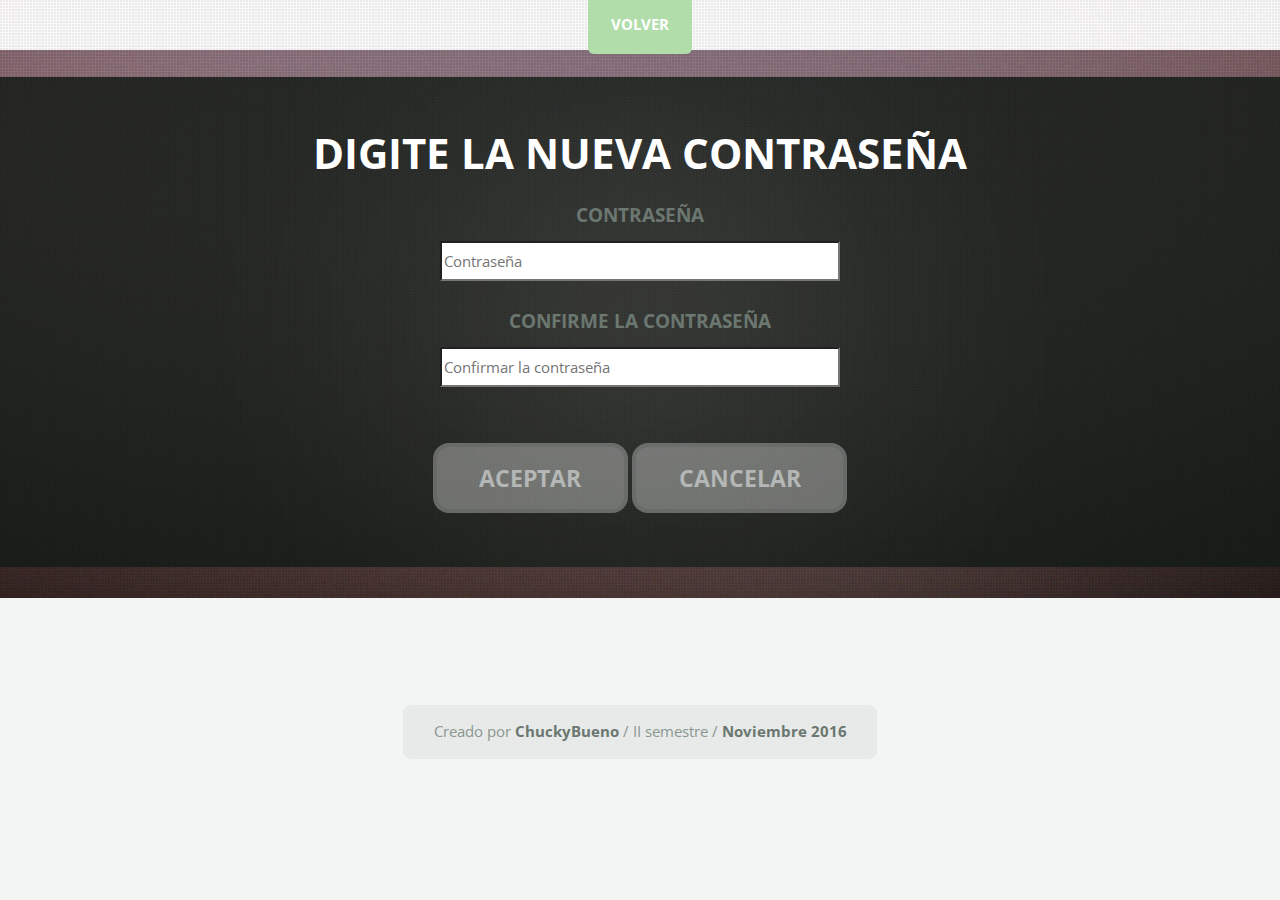
<file: src/dotnetstarter/wwwroot/cambioAcceso.html>
<!DOCTYPE HTML>

<html>
<head>
	<title>Cambiar la contraseña</title>

	<!--Configuraciones de la página-->
	<meta charset="utf-8" />
	<meta name="viewport" content="width=device-width, initial-scale=1" />

	<!--Archivos .js responsive-->
	<!--[if lte IE 8]><script src="assets/js/ie/html5shiv.js"></script><![endif]-->

	<!--Archivos .css responsive-->
	<link rel="stylesheet" href="assets/css/main.css" />
	<!--[if lte IE 8]><link rel="stylesheet" href="assets/css/ie8.css" /><![endif]-->
</head>

<body class="homepage">
	<!--Contenedor principal-->
	<div id="page-wrapper">

		<!--Menú principal-->
		<nav id="nav">
			<ul>
				<li class="current"><a href="login.html">Volver</a></li>
			</ul>
		</nav>

		<!--Cuerpo -->
		<div id="banner-wrapper">
			<section id="banner">
				<!--titulo-->
				<h2><a id="logo">Digite la nueva contraseña</a></h2>

				<!--Correo-->
				<div class="login">


					<!--Usuario-->
					<h3>Contraseña</h3>
					<p><input id="txtContraseña1" placeholder="Contraseña" type="password" /></p>

					<!--Contraseña-->
					<h3>Confirme la contraseña</h3>
					<p><input id="txtContraseña2" placeholder="Confirmar la contraseña" type="password" /></p>

					<br/>
				</div>

				<!--Botones de inicio-->	
				<a class="button">Aceptar</a>
				<a class="button">Cancelar</a>
			</section>
		</div>

		<!-- Footer -->
		<footer id="footer" class="container">
			<!-- Copyright -->
			<div id="copyright">

				<ul class="menu">
					Creado por <b>ChuckyBueno</b> / II semestre / <b>Noviembre 2016</b>
				</ul>
			</div>
		</footer>
	</div>

	<!-- Scripts -->
	<script src="assets/js/jquery.min.js"></script>
	<script src="assets/js/jquery.dropotron.min.js"></script>
	<script src="assets/js/skel.min.js"></script>
	<script src="assets/js/skel-viewport.min.js"></script>
	<script src="assets/js/util.js"></script>
	<!--[if lte IE 8]><script src="assets/js/ie/respond.min.js"></script><![endif]-->
	<script src="assets/js/main.js"></script>

</body>
</html>
</file>
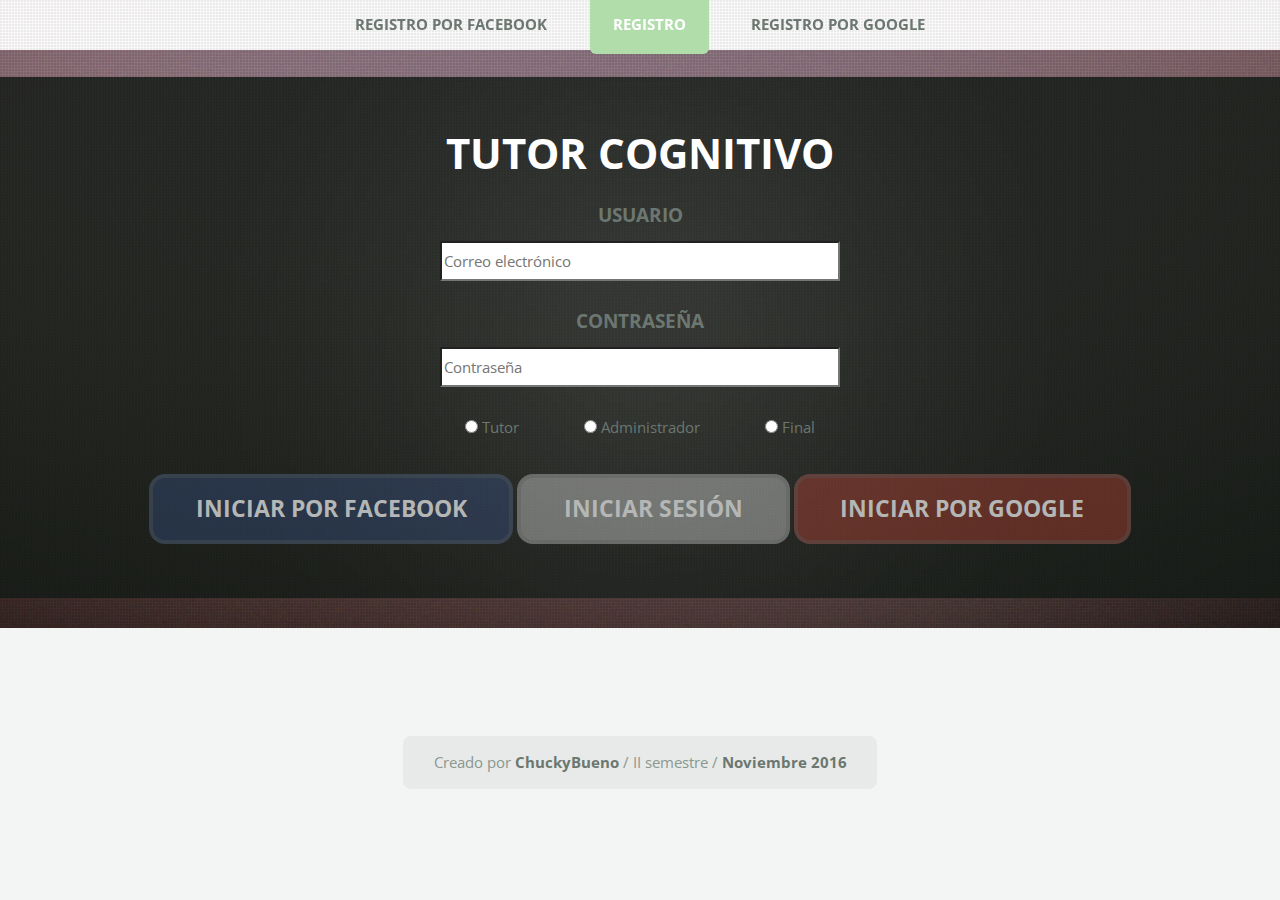
<file: src/dotnetstarter/wwwroot/login.html>
<!DOCTYPE HTML>

<html>
<head>
	<title>Inicio</title>

	<!--Configuraciones de la página-->
	<meta charset="utf-8" />
	<meta name="viewport" content="width=device-width, initial-scale=1" />

	<!--Archivos .js responsive-->
	<!--[if lte IE 8]><script src="assets/js/ie/html5shiv.js"></script><![endif]-->

	<!--Archivos .css responsive-->
	<link rel="stylesheet" href="assets/css/main.css" />
	<!--[if lte IE 8]><link rel="stylesheet" href="assets/css/ie8.css" /><![endif]-->
</head>

<body class="homepage">
	<!--Contenedor principal-->
	<div id="page-wrapper">

		<!-- Nav -->
		<nav id="nav">
			<ul>
				<li><a href="">Registro por Facebook</a></li>
				<li class="current"><a href="registro.html">Registro</a></li>
				<li><a href="">Registro por google</a></li>
			</ul>
		</nav>

		<!--Cuerpo -->
		<div id="banner-wrapper">
			<section id="banner">
				<!--titulo-->
				<h2><a id="logo">Tutor Cognitivo</a></h2>

				<!--Correo-->
				<div class="login">


					<!--Usuario-->
					<h3>Usuario</h3>
					<p><input id="txtUsuario" placeholder="Correo electrónico" type="text" /></p>

					<!--Contraseña-->
					<h3>Contraseña</h3>
					<p><input id="txtContraseña" placeholder="Contraseña" type="password" /></p>

					<!--Tipo-->
					<div class="radioGroup">
						<label for="markAdmin">
							<input name="rdnTipo" type="radio" value="tutor"> Tutor</input>
						</label>
						<label for="markStudent">
							<input name="rdnTipo" type="radio" value="admin"> Administrador</input>
						</label>
						<label for="markService">
							<input name="rdnTipo" type="radio" value="final"> Final</input>
						</label>
					</div>

					<br/>
				</div>

				<!--Botones de inicio-->	
				<a class="buttonFacebook">Iniciar por Facebook</a>
				<a class="button">Iniciar Sesión</a>
				<a class="buttonGoogle">Iniciar por Google</a>
			</section>
		</div>

		<!-- Footer -->
		<footer id="footer" class="container">
			<!-- Copyright -->
			<div id="copyright">

				<ul class="menu">
					Creado por <b>ChuckyBueno</b> / II semestre / <b>Noviembre 2016</b>
				</ul>
			</div>
		</footer>
	</div>

	<!-- Scripts -->
	<script src="assets/js/jquery.min.js"></script>
	<script src="assets/js/jquery.dropotron.min.js"></script>
	<script src="assets/js/skel.min.js"></script>
	<script src="assets/js/skel-viewport.min.js"></script>
	<script src="assets/js/util.js"></script>
	<!--[if lte IE 8]><script src="assets/js/ie/respond.min.js"></script><![endif]-->
	<script src="assets/js/main.js"></script>

</body>
</html>
</file>
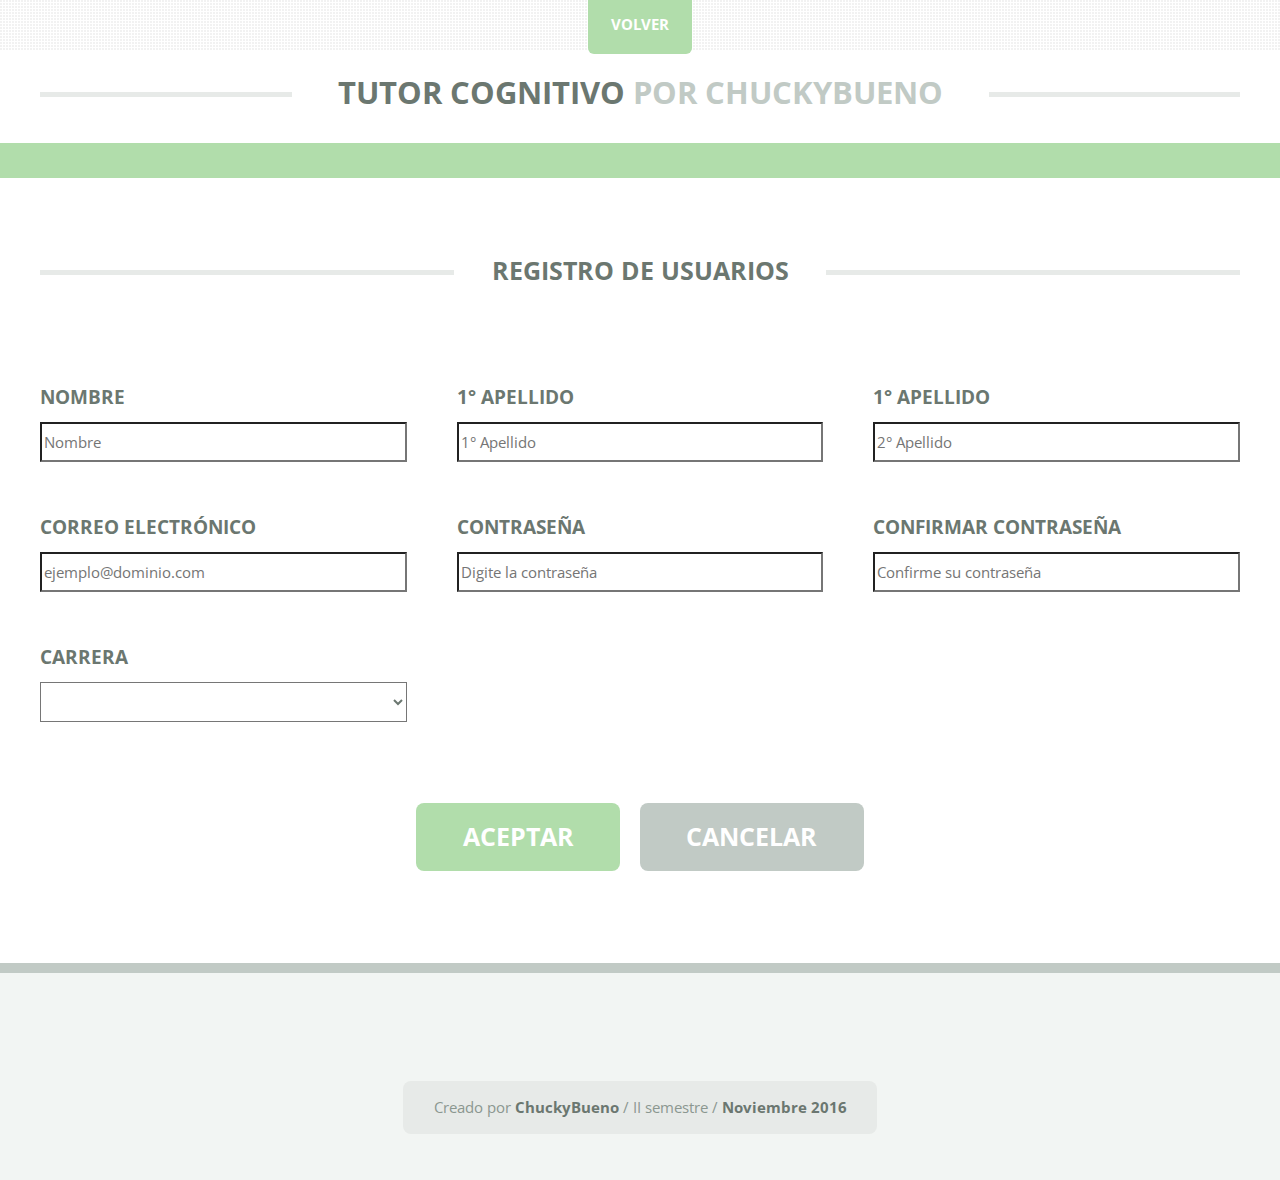
<file: src/dotnetstarter/wwwroot/registro.html>
<!DOCTYPE HTML>

<html>
<head>
	<title>Registro</title>

	<!--Configuraciones de la página-->
	<meta charset="utf-8" />
	<meta name="viewport" content="width=device-width, initial-scale=1" />

	<!--Archivos .js responsive-->
	<!--[if lte IE 8]><script src="assets/js/ie/html5shiv.js"></script><![endif]-->

	<!--Archivos .css responsive-->
	<link rel="stylesheet" href="assets/css/main.css" />
	<!--[if lte IE 8]><link rel="stylesheet" href="assets/css/ie8.css" /><![endif]-->
</head>

<body class="homepage">
	<!--Contenedor principal-->
	<div id="page-wrapper">

		<!--Encabezado-->
		<header id="header">

			<!--Nombre del proyecto-->
			<div class="logo container">
				<div>
					<h1><a id="logo">Tutor Cognitivo</a></h1>
					<p>por ChuckyBueno</p>
				</div>
			</div>
		</header>

		<!--Menú principal-->
		<nav id="nav">
			<ul>
				<li class="current"><a href="login.html">Volver</a></li>
			</ul>
		</nav>

		<!--Cuerpo-->
		<div id="main-wrapper">

			<!--Contenedor-->
			<div id="main" class="container">

				<div class="row 200%">
					<div class="12u">

						<!-- Features -->
						<section class="box features">
							<h2 class="major"><span>Registro de usuarios</span></h2>
							<div>

								<!--Seccion del nombre y correo-->
								<div class="row">

									<!--Nombre-->
									<div class="4u 12u(mobile)">
										<h3>Nombre</h3>
										<input id="txtNombre" placeholder="Nombre" type="text" />
									</div>

									<!--Apell1do 1-->
									<div class="4u 12u(mobile)">
										<h3>1° Apellido</h3>
										<input id="txtApellido1" placeholder="1° Apellido" type="text" />
									</div>

									<!--Apellido 2-->
									<div class="4u 12u(mobile)">
										<h3>1° Apellido</h3>
										<input id="txtApellido2" placeholder="2° Apellido" type="text"/>
									</div>

									<!--Correo-->
									<div class="4u 12u(mobile)">
										<h3>Correo electrónico</h3>
										<input id="txtCorreo" placeholder="ejemplo@dominio.com" type="text" />
									</div>

									<!--Contraseña-->
									<div class="4u 12u(mobile)">
										<h3>Contraseña</h3>
										<input id="txtContraseña1" placeholder="Digite la contraseña" type="password" />
									</div>

									<!--Confirmar Contraseña-->
									<div class="4u 12u(mobile)">
										<h3>Confirmar Contraseña</h3>
										<input id="txtContraseña2" placeholder="Confirme su contraseña" type="password" />
									</div>

									<!--Carrera-->
									<div class="4u 12u(mobile)">
										<h3>Carrera</h3>
										<select>
											<option value="null"> </option>
											<option value="AE"> Administración de Empresas </option>
											<option value="TI"> Administración de Tecnologías de Información </option>
											<option value="AU"> Arquitectura y Urbanismo </option>
											<option value="EM"> Enseñanza de la Matemática asistida por computadora </option>
											<option value="TS"> Gestión del Turismo Rural Sostenible </option>
											<option value="TS"> Gestión en Turismo Sostenible </option>
											<option value="IA"> Ingeniería Agrícola </option>
											<option value="AA"> Ingeniería Agronegocios </option>
											<option value="AI"> Ingeniería Ambiental </option>
											<option value="AG"> Ingeniería en Agronomía </option>
											<option value="IB"> Ingeniería en Biotecnología </option>
											<option value="CA"> Ingeniería en Computación </option>
											<option value="CE"> Ingeniería en Computadores </option>
											<option value="CO"> Ingeniería en Construcción </option>
											<option value="ID"> Ingeniería en Diseño Industrial </option>
											<option value="EL"> Ingeniería en Electrónica </option>
											<option value="MI"> Ingeniería en Mantenimiento Industrial </option>
											<option value="CM"> Ingeniería en Materiales </option>
											<option value="PI"> Ingeniería en Producción Industrial </option>
											<option value="SO"> Ingeniería en Seguridad Laboral e Higiene Ambiental </option>
											<option value="FO"> Ingeniería Forestal </option>
											<option value="MT"> Ingeniería Mecatrónica </option>
										</select>
									</div>
								</div>

								<div class="row">
									<div class="12u">
										<ul class="actions">
											<li><a href="#" class="button big">Aceptar</a></li>
											<li><a href="#" class="button alt big">Cancelar</a></li>
										</ul>
									</div>
								</div>
							</div>
						</section>

					</div>
				</div>
			</div>
		</div>

		<!-- Footer -->
		<footer id="footer" class="container">
			<!-- Copyright -->
			<div id="copyright">
				<ul class="menu">
					Creado por <b>ChuckyBueno</b> / II semestre / <b>Noviembre 2016</b>
				</ul>
			</div>
		</footer>

	</div>

	<!-- Scripts -->
	<script src="assets/js/jquery.min.js"></script>
	<script src="assets/js/jquery.dropotron.min.js"></script>
	<script src="assets/js/skel.min.js"></script>
	<script src="assets/js/skel-viewport.min.js"></script>
	<script src="assets/js/util.js"></script>
	<!--[if lte IE 8]><script src="assets/js/ie/respond.min.js"></script><![endif]-->
	<script src="assets/js/main.js"></script>

</body>
</html>
</file>
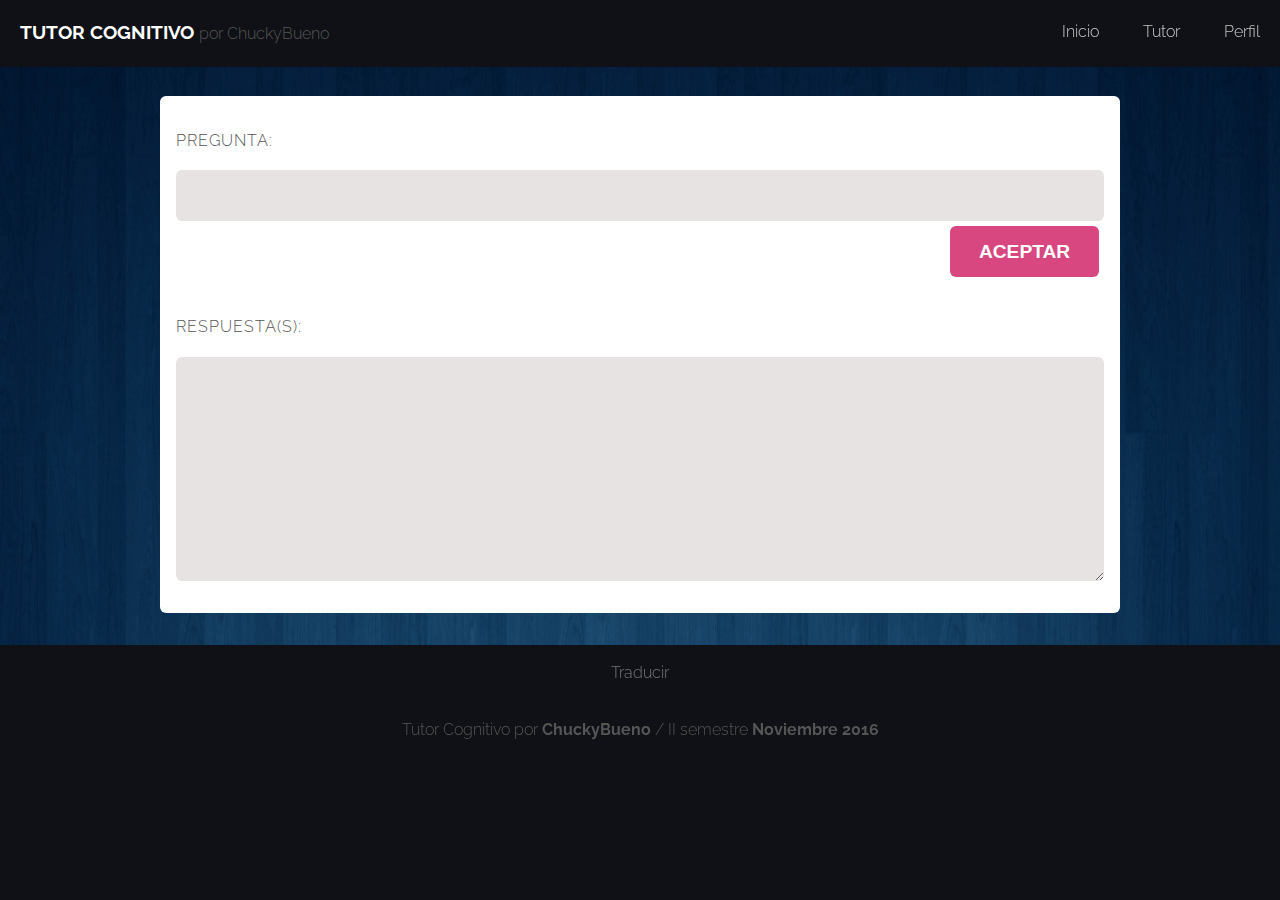
<file: src/dotnetstarter/bin/Debug/netcoreapp1.0/wwwroot/main.html>
﻿<!DOCTYPE HTML>

<html>
<head>
    <title>Consultas</title>

    <!--Configuraciones de la página-->
    <meta http-equiv="content-type" content="text/html; charset=utf-8" />
    <meta name="description" content="" />
    <meta name="keywords" content="" />

    <!--Archivos .js-->
    <script src="js/jquery.min.js"></script>
    <script src="js/jquery.dropotron.min.js"></script>
    <script src="js/skel.min.js"></script>
    <script src="js/skel-layers.min.js"></script>
    <script src="js/init.js"></script>

    <!--Archivos .css-->
    <noscript>
        <link rel="stylesheet" href="css/skel.css" />
        <link rel="stylesheet" href="css/style.css" />
        <link rel="stylesheet" href="css/style-wide.css" />
    </noscript>

    <script>

        function botonOcultoEliminar() {

            var boton = document.getElementById('<%=btnEliminar.ClientID%>');

            boton.click();

        }

    </script>
</head>

<body>
    <!--Contenedor principal-->
    <div class="wrapper style1">

        <!--Encabezado-->
        <div id="header" class="skel-panels-fixed">

            <!--Nombre del proyecto-->
            <div id="logo">
                <h1><a href="index.html">Tutor Cognitivo</a></h1>
                <span class="tag">por ChuckyBueno</span>
            </div>

            <!--Menú principal-->
            <nav id="nav">
                <ul>
                    <li class="active"><a href="main.html">Inicio</a></li>
                    <li><a href="#">Tutor</a></li>
                    <li><a href="#">Perfil</a></li>
                </ul>
            </nav>
        </div>

        <!--Cuerpo-->
        <div id="page" class="container">
            <section>
                <div id="botones">

                    <asp:Buttton id="btnEliminar" runat="server" Text="Get" Style="display: none" OnClick="btnEliminar_Click" />

                </div>

                <!--Titulo-->
                <header class="major">
                    <span class="byline">Pregunta:</span>
                </header>

                <!--Entradas-->
                <input id="txtPregunta" style="background-color:rgb(232, 227, 227)" maxlength="300" type="text" />
                <p style="text-align:right; padding:5px">
                    <button type="button" class="button">Aceptar</button>
                </p>

                <!--Titulo-->
                <header class="major">
                    <span class="byline">Respuesta(s):</span>
                </header>

                <!--Entradas-->
                <textarea id="txtRespuesta" style="background-color:rgb(232, 227, 227)"></textarea>
            </section>
        </div>
    </div>

    <!-- Pie de página -->
    <div id="copyright">
        <div class="container">
            <ul>
                <li><a href="#">Traducir</a></li>
            </ul>

            <span class="copyright">
                Tutor Cognitivo por <b>ChuckyBueno</b>
                / II semestre <b>Noviembre 2016</b>
            </span>
        </div>
    </div>

</body>
</html>
</file>
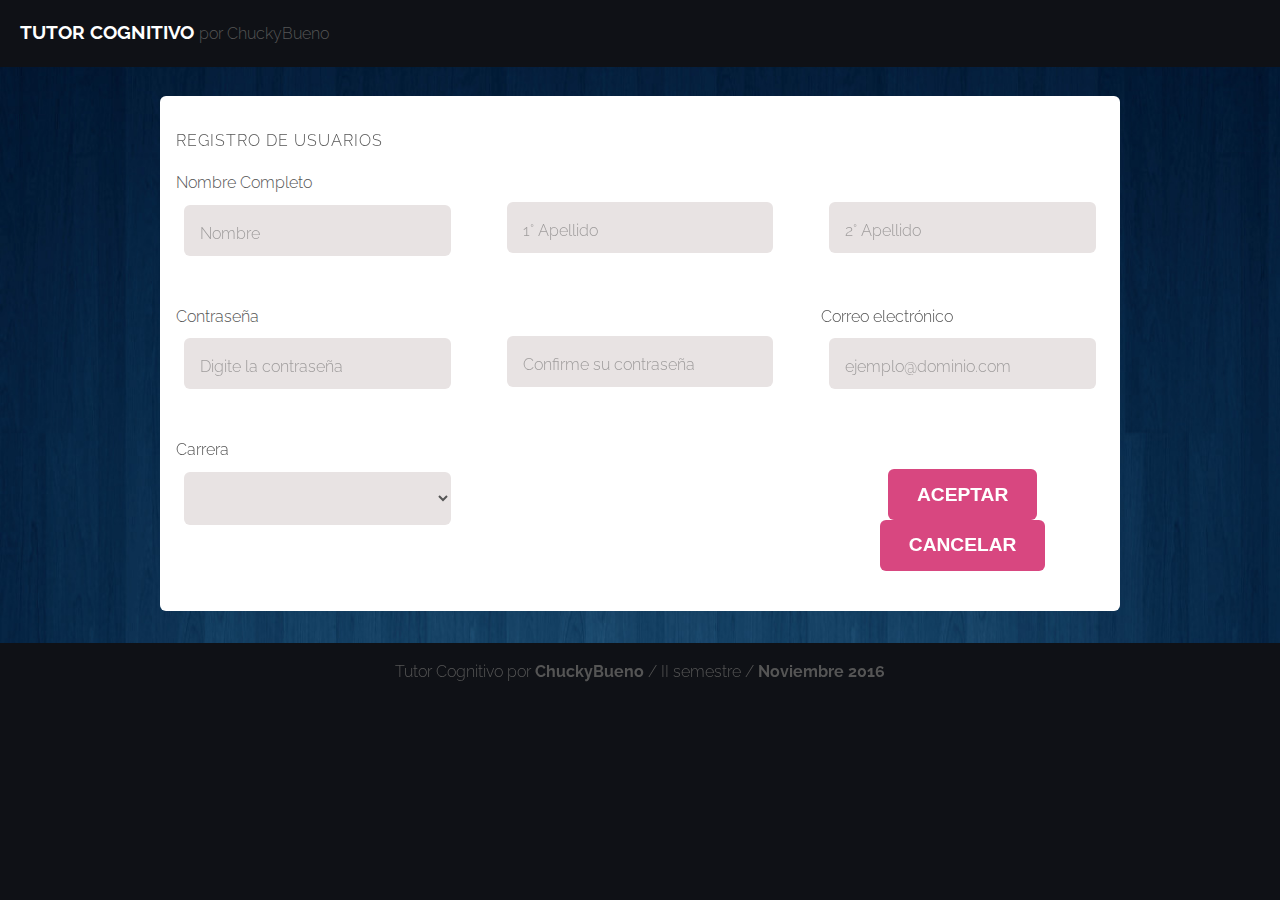
<file: src/dotnetstarter/bin/Debug/netcoreapp1.0/wwwroot/registro.html>
﻿<!DOCTYPE html>

<html>
<head>
    <title>Registro</title>

    <!--Configuraciones de la página-->
    <meta http-equiv="content-type" content="text/html; charset=utf-8" />
    <meta name="description" content="" />
    <meta name="keywords" content="" />

    <!--Archivos .js responsive-->
    <script src="js/jquery.min.js"></script>
    <script src="js/jquery.dropotron.min.js"></script>
    <script src="js/skel.min.js"></script>
    <script src="js/skel-layers.min.js"></script>
    <script src="js/init.js"></script>

    <script src="js/registro.js"></script>

    <!--Archivos .css responsive-->
    <noscript>
        <link rel="stylesheet" href="css/skel.css" />
        <link rel="stylesheet" href="css/style.css" />
        <link rel="stylesheet" href="css/style-wide.css" />
    </noscript>
</head>
<body>
    <!--Contenedor principal-->
    <div class="wrapper style1">

        <!--Encabezado-->
        <div id="header" class="skel-panels-fixed">

            <!--Nombre del proyecto-->
            <div id="logo">
                <h1><a href="index.html">Tutor Cognitivo</a></h1>
                <span class="tag">por ChuckyBueno</span>
            </div>
        </div>

        <!--Cuerpo-->
        <div id="extra">
            <div id="page" class="container" style="background-color:white">

                <!--Titulo-->
                <section>
                    <header class="major">
                        <span class="byline">Registro de usuarios</span>
                    </header>
                </section>

                <!--Seccion del nombre-->
                <div class="row no-collapse-1">

                    <!--Nombre-->
                    <section class="4u">

                        <!--Subtitulo-->
                        <span class="byline">Nombre Completo</span>

                        <div class="box">
                            <input id="txtNombre" placeholder="Nombre" type="text" />
                        </div>
                    </section>

                    <!--Primer Apellido-->
                    <section class="4u" style="vertical-align:bottom">
                        <br />

                        <div class="box">
                            <input id="txtApellido1" placeholder="1° Apellido" type="text" />
                        </div>
                    </section>

                    <!--Segundo Apellido-->
                    <section class="4u">
                        <br />

                        <div class="box">
                            <span class="byline"></span>
                            <input id="txtApellido2" placeholder="2° Apellido" type="text" />
                        </div>
                    </section>
                </div>

                <!--Seccion de la contraseña y del correo-->
                <div class="row no-collapse-1">

                    <!--Contraseña-->
                    <section class="4u">

                        <!--Subtitulo-->
                        <span class="byline">Contraseña</span>

                        <div class="box">
                            <input id="txtContraseña1" placeholder="Digite la contraseña" type="password" />
                        </div>
                    </section>

                    <!--Confirmar contraseña-->
                    <section class="4u">
                        <br />

                        <div class="box">
                            <input id="txtContraseña2" placeholder="Confirme su contraseña" type="password" />
                        </div>
                    </section>

                    <!--Correo Electronico-->
                    <section class="4u">

                        <!--Subtitulo-->
                        <span class="byline">Correo electrónico</span>

                        <div class="box">
                            <input id="txtCorreo" placeholder="ejemplo@dominio.com" type="password" />
                        </div>
                    </section>
                </div>

                <!--Seccion de la carrera-->
                <div class="row no-collapse-1">

                    <!--Carrera-->
                    <section class="4u">

                        <!--Carrera-->
                        <span class="byline">Carrera</span>

                        <div class="box">
                            <select>
                                <option value="null"> </option>
                                <option value="AE"> Administración de Empresas </option>
                                <option value="TI"> Administración de Tecnologías de Información </option>
                                <option value="AU"> Arquitectura y Urbanismo </option>
                                <option value="EM"> Enseñanza de la Matemática asistida por computadora </option>
                                <option value="TS"> Gestión del Turismo Rural Sostenible </option>
                                <option value="TS"> Gestión en Turismo Sostenible </option>
                                <option value="IA"> Ingeniería Agrícola </option>
                                <option value="AA"> Ingeniería Agronegocios </option>
                                <option value="AI"> Ingeniería Ambiental </option>
                                <option value="AG"> Ingeniería en Agronomía </option>
                                <option value="IB"> Ingeniería en Biotecnología </option>
                                <option value="CA"> Ingeniería en Computación </option>
                                <option value="CE"> Ingeniería en Computadores </option>
                                <option value="CO"> Ingeniería en Construcción </option>
                                <option value="ID"> Ingeniería en Diseño Industrial </option>
                                <option value="EL"> Ingeniería en Electrónica </option>
                                <option value="MI"> Ingeniería en Mantenimiento Industrial </option>
                                <option value="CM"> Ingeniería en Materiales </option>
                                <option value="PI"> Ingeniería en Producción Industrial </option>
                                <option value="SO"> Ingeniería en Seguridad Laboral e Higiene Ambiental </option>
                                <option value="FO"> Ingeniería Forestal </option>
                                <option value="MT"> Ingeniería Mecatrónica </option>
                            </select>
                        </div>
                    </section>

                    <!--Sección vacia-->
                    <section class="4u">
                        <div class="box">

                        </div>
                    </section>

                    <!--Seccion de los botones de aceptar y cancelar-->
                    <section class="4u">
                        <div class="box">
                            <br />
                            <button type="button" name="btnAceptar" onclick="return mensaje()" class="button">Aceptar</button>
                            <button type="button" class="button">Cancelar</button>
                        </div>
                    </section>
                </div>
            </div>
        </div>
    </div>

    <!-- Pie de página -->
    <div id="copyright">
        <div class="container">
            <span class="copyright">
                Tutor Cognitivo por <b>ChuckyBueno</b>
                / II semestre / <b>Noviembre 2016</b>
            </span>
        </div>
    </div>

</body>
</html>
</file>
<file: src/dotnetstarter/wwwroot/assets/css/ie8.css>
/*
	TXT by HTML5 UP
	html5up.net | @ajlkn
	Free for personal and commercial use under the CCA 3.0 license (html5up.net/license)
*/

/* Basic */

	.image {
		position: relative;
		-ms-behavior: url("assets/js/ie/PIE.htc");
	}

		.image:before {
			display: none;
		}

		.image img {
			position: relative;
			-ms-behavior: url("assets/js/ie/PIE.htc");
		}

/* Form */

	form input[type="text"],
	form input[type="email"],
	form input[type="password"],
	form select,
	form textarea {
		position: relative;
		-ms-behavior: url("assets/js/ie/PIE.htc");
	}

/* Button */

	input[type="button"],
	input[type="submit"],
	input[type="reset"],
	button,
	.button {
		position: relative;
		-ms-behavior: url("assets/js/ie/PIE.htc");
	}

/* List */

	ul.contact li a {
		position: relative;
		-ms-behavior: url("assets/js/ie/PIE.htc");
	}

	ul.special a {
		position: relative;
		-ms-behavior: url("assets/js/ie/PIE.htc");
	}

/* Copyright */

	#copyright {
		position: relative;
		-ms-behavior: url("assets/js/ie/PIE.htc");
	}

/* Nav */

	#nav li a, #nav li span {
		position: relative;
		-ms-behavior: url("assets/js/ie/PIE.htc");
	}

/* Section/Article */

	section > .last-child, section.last-child, article > .last-child, article.last-child {
		margin-bottom: 0;
	}

/* Wrappers */

	#banner-wrapper {
		background-image: url("../../images/banner.jpg");
		background-position: center center;
		background-repeat: no-repeat;
		background-size: cover;
		-ms-behavior: url("assets/js/ie/backgroundsize.min.htc");
	}

		#banner-wrapper:before {
			display: none;
		}

/* Nav */

	#nav {
		background: #f8f8f8;
	}

		#nav:after {
			display: none;
		}

	.dropotron {
		box-shadow: none !important;
		-ms-behavior: url("assets/js/ie/PIE.htc");
	}

/* Banner */

	#banner {
		background: #151c17;
	}

		#banner:before {
			display: none;
		}
</file>
<file: src/dotnetstarter/bin/Debug/netcoreapp1.0/wwwroot/css/style-wide.css>
/*
	Phase Shift by TEMPLATED
	templated.co @templatedco
	Released for free under the Creative Commons Attribution 3.0 license (templated.co/license)
*/

/* Basic */

body, input, select, textarea {
    font-size: 12pt;
    line-height: 1.5em;
}
</file>
<file: src/dotnetstarter/wwwroot/assets/css/main.css>
@import url("font-awesome.min.css");
@import url("https://fonts.googleapis.com/css?family=Open+Sans:400,400italic,700,700italic|Open+Sans+Condensed:700");

/****************************************
Reset 
*****************************************/

html, body, div, span, applet, object, iframe, h1, h2, h3, h4, h5, h6, p, blockquote, pre, a, abbr, acronym, address, 
big, cite, code, del, dfn, em, img, ins, kbd, q, s, samp, small, strike, strong, sub, sup, tt, var, b, u, i, center, 
dl, dt, dd, ol, ul, li, fieldset, form, label, legend, table, caption, tbody, tfoot, thead, tr, th, td, article, aside, 
canvas, details, embed, figure, figcaption, footer, header, hgroup, menu, nav, output, ruby, section, summary, time, 
mark, audio, video {
	margin: 0;
	padding: 0;
	border: 0;
	font-size: 100%;
	font: inherit;
	vertical-align: baseline;
}

article, aside, details, figcaption, figure, footer, header, hgroup, menu, nav, section {
	display: block;
}

body {
	line-height: 1;
}

ol, ul {
	list-style: none;
}

blockquote, q {
	quotes: none;
}

blockquote:before, blockquote:after, q:before, q:after {
	content: '';
	content: none;
}

table {
	border-collapse: collapse;
	border-spacing: 0;
}

body {
	-webkit-text-size-adjust: none;
}

/****************************************
Box Model 
****************************************/

*, *:before, *:after {
	-moz-box-sizing: border-box;
	-webkit-box-sizing: border-box;
	box-sizing: border-box;
}

/**************************************** 
Containers 
****************************************/

.container {
	margin-left: auto;
	margin-right: auto;
}

.container.\31 25\25 {
	width: 100%;
	max-width: 1200px;
	min-width: 960px;
}

.container.\37 5\25 {
	width: 720px;
}

.container.\35 0\25 {
	width: 480px;
}

.container.\32 5\25 {
	width: 240px;
}

.container {
	width: 960px;
}

/*DESKTOP*/
@media screen and (min-width: 737px) {

	.container.\31 25\25 {
		width: 100%;
		max-width: 1500px;
		min-width: 1200px;
	}

	.container.\37 5\25 {
		width: 900px;
	}

	.container.\35 0\25 {
		width: 600px;
	}

	.container.\32 5\25 {
		width: 300px;
	}

	.container {
		width: 1200px;
	}

}

/*TABLET*/
@media screen and (min-width: 737px) and (max-width: 1200px) {

	.container.\31 25\25 {
		width: 100%;
		max-width: 1200px;
		min-width: 960px;
	}

	.container.\37 5\25 {
		width: 720px;
	}

	.container.\35 0\25 {
		width: 480px;
	}

	.container.\32 5\25 {
		width: 240px;
	}

	.container {
		width: 960px;
	}

}

/*MOBILE*/
@media screen and (max-width: 736px) {

	.container.\31 25\25 {
		width: 100%;
		max-width: 125%;
		min-width: 100%;
	}

	.container.\37 5\25 {
		width: 75%;
	}

	.container.\35 0\25 {
		width: 50%;
	}

	.container.\32 5\25 {
		width: 25%;
	}

	.container {
		width: 100% !important;
	}

}

/****************************************
Grid 
****************************************/
.row {
	border-bottom: solid 1px transparent;
	-moz-box-sizing: border-box;
	-webkit-box-sizing: border-box;
	box-sizing: border-box;
}

.row > * {
	float: left;
	-moz-box-sizing: border-box;
	-webkit-box-sizing: border-box;
	box-sizing: border-box;
}

.row:after, .row:before {
	content: '';
	display: block;
	clear: both;
	height: 0;
}

.row.uniform > * > :first-child {
	margin-top: 0;
}

.row.uniform > * > :last-child {
	margin-bottom: 0;
}

.row.\30 \25 > * {
	padding: 0 0 0 0px;
}

.row.\30 \25 {
	margin: 0 0 -1px 0px;
}

.row.uniform.\30 \25 > * {
	padding: 0px 0 0 0px;
}

.row.uniform.\30 \25 {
	margin: 0px 0 -1px 0px;
}

.row > * {
	padding: 0 0 0 40px;
}

.row {
	margin: 0 0 -1px -40px;
}

.row.uniform > * {
	padding: 40px 0 0 40px;
}

.row.uniform {
	margin: -40px 0 -1px -40px;
}

.row.\32 00\25 > * {
	padding: 0 0 0 80px;
}

.row.\32 00\25 {
	margin: 0 0 -1px -80px;
}

.row.uniform.\32 00\25 > * {
	padding: 80px 0 0 80px;
}

.row.uniform.\32 00\25 {
	margin: -80px 0 -1px -80px;
}

.row.\31 50\25 > * {
	padding: 0 0 0 60px;
}

.row.\31 50\25 {
	margin: 0 0 -1px -60px;
}

.row.uniform.\31 50\25 > * {
	padding: 60px 0 0 60px;
}

.row.uniform.\31 50\25 {
	margin: -60px 0 -1px -60px;
}

.row.\35 0\25 > * {
	padding: 0 0 0 20px;
}

.row.\35 0\25 {
	margin: 0 0 -1px -20px;
}

.row.uniform.\35 0\25 > * {
	padding: 20px 0 0 20px;
}

.row.uniform.\35 0\25 {
	margin: -20px 0 -1px -20px;
}

.row.\32 5\25 > * {
	padding: 0 0 0 10px;
}

.row.\32 5\25 {
	margin: 0 0 -1px -10px;
}

.row.uniform.\32 5\25 > * {
	padding: 10px 0 0 10px;
}

.row.uniform.\32 5\25 {
	margin: -10px 0 -1px -10px;
}

.\31 2u, .\31 2u\24 {
	width: 100%;
	clear: none;
	margin-left: 0;
}

.\31 1u, .\31 1u\24 {
	width: 91.6666666667%;
	clear: none;
	margin-left: 0;
}

.\31 0u, .\31 0u\24 {
	width: 83.3333333333%;
	clear: none;
	margin-left: 0;
}

.\39 u, .\39 u\24 {
	width: 75%;
	clear: none;
	margin-left: 0;
}

.\38 u, .\38 u\24 {
	width: 66.6666666667%;
	clear: none;
	margin-left: 0;
}

.\37 u, .\37 u\24 {
	width: 58.3333333333%;
	clear: none;
	margin-left: 0;
}

.\36 u, .\36 u\24 {
	width: 50%;
	clear: none;
	margin-left: 0;
}

.\35 u, .\35 u\24 {
	width: 41.6666666667%;
	clear: none;
	margin-left: 0;
}

.\34 u, .\34 u\24 {
	width: 33.3333333333%;
	clear: none;
	margin-left: 0;
}

.\33 u, .\33 u\24 {
	width: 25%;
	clear: none;
	margin-left: 0;
}

.\32 u, .\32 u\24 {
	width: 16.6666666667%;
	clear: none;
	margin-left: 0;
}

.\31 u, .\31 u\24 {
	width: 8.3333333333%;
	clear: none;
	margin-left: 0;
}

.\31 2u\24 + *,
.\31 1u\24 + *,
.\31 0u\24 + *,
.\39 u\24 + *,
.\38 u\24 + *,
.\37 u\24 + *,
.\36 u\24 + *,
.\35 u\24 + *,
.\34 u\24 + *,
.\33 u\24 + *,
.\32 u\24 + *,
.\31 u\24 + * {
	clear: left;
}

.\-11u {
	margin-left: 91.66667%;
}

.\-10u {
	margin-left: 83.33333%;
}

.\-9u {
	margin-left: 75%;
}

.\-8u {
	margin-left: 66.66667%;
}

.\-7u {
	margin-left: 58.33333%;
}

.\-6u {
	margin-left: 50%;
}

.\-5u {
	margin-left: 41.66667%;
}

.\-4u {
	margin-left: 33.33333%;
}

.\-3u {
	margin-left: 25%;
}

.\-2u {
	margin-left: 16.66667%;
}

.\-1u {
	margin-left: 8.33333%;
}

/*DESKTOP*/
@media screen and (min-width: 737px) {

	.row > * {
		padding: 50px 0 0 50px;
	}

	.row {
		margin: -50px 0 -1px -50px;
	}

	.row.uniform > * {
		padding: 50px 0 0 50px;
	}

	.row.uniform {
		margin: -50px 0 -1px -50px;
	}

	.row.\32 00\25 > * {
		padding: 100px 0 0 100px;
	}

	.row.\32 00\25 {
		margin: -100px 0 -1px -100px;
	}

	.row.uniform.\32 00\25 > * {
		padding: 100px 0 0 100px;
	}

	.row.uniform.\32 00\25 {
		margin: -100px 0 -1px -100px;
	}

	.row.\31 50\25 > * {
		padding: 75px 0 0 75px;
	}

	.row.\31 50\25 {
		margin: -75px 0 -1px -75px;
	}

	.row.uniform.\31 50\25 > * {
		padding: 75px 0 0 75px;
	}

	.row.uniform.\31 50\25 {
		margin: -75px 0 -1px -75px;
	}

	.row.\35 0\25 > * {
		padding: 25px 0 0 25px;
	}

	.row.\35 0\25 {
		margin: -25px 0 -1px -25px;
	}

	.row.uniform.\35 0\25 > * {
		padding: 25px 0 0 25px;
	}

	.row.uniform.\35 0\25 {
		margin: -25px 0 -1px -25px;
	}

	.row.\32 5\25 > * {
		padding: 12.5px 0 0 12.5px;
	}

	.row.\32 5\25 {
		margin: -12.5px 0 -1px -12.5px;
	}

	.row.uniform.\32 5\25 > * {
		padding: 12.5px 0 0 12.5px;
	}

	.row.uniform.\32 5\25 {
		margin: -12.5px 0 -1px -12.5px;
	}

	.\31 2u\28desktop\29, .\31 2u\24\28desktop\29 {
		width: 100%;
		clear: none;
		margin-left: 0;
	}

	.\31 1u\28desktop\29, .\31 1u\24\28desktop\29 {
		width: 91.6666666667%;
		clear: none;
		margin-left: 0;
	}

	.\31 0u\28desktop\29, .\31 0u\24\28desktop\29 {
		width: 83.3333333333%;
		clear: none;
		margin-left: 0;
	}

	.\39 u\28desktop\29, .\39 u\24\28desktop\29 {
		width: 75%;
		clear: none;
		margin-left: 0;
	}

	.\38 u\28desktop\29, .\38 u\24\28desktop\29 {
		width: 66.6666666667%;
		clear: none;
		margin-left: 0;
	}

	.\37 u\28desktop\29, .\37 u\24\28desktop\29 {
		width: 58.3333333333%;
		clear: none;
		margin-left: 0;
	}

	.\36 u\28desktop\29, .\36 u\24\28desktop\29 {
		width: 50%;
		clear: none;
		margin-left: 0;
	}

	.\35 u\28desktop\29, .\35 u\24\28desktop\29 {
		width: 41.6666666667%;
		clear: none;
		margin-left: 0;
	}

	.\34 u\28desktop\29, .\34 u\24\28desktop\29 {
		width: 33.3333333333%;
		clear: none;
		margin-left: 0;
	}

	.\33 u\28desktop\29, .\33 u\24\28desktop\29 {
		width: 25%;
		clear: none;
		margin-left: 0;
	}

	.\32 u\28desktop\29, .\32 u\24\28desktop\29 {
		width: 16.6666666667%;
		clear: none;
		margin-left: 0;
	}

	.\31 u\28desktop\29, .\31 u\24\28desktop\29 {
		width: 8.3333333333%;
		clear: none;
		margin-left: 0;
	}

	.\31 2u\24\28desktop\29 + *,
	.\31 1u\24\28desktop\29 + *,
	.\31 0u\24\28desktop\29 + *,
	.\39 u\24\28desktop\29 + *,
	.\38 u\24\28desktop\29 + *,
	.\37 u\24\28desktop\29 + *,
	.\36 u\24\28desktop\29 + *,
	.\35 u\24\28desktop\29 + *,
	.\34 u\24\28desktop\29 + *,
	.\33 u\24\28desktop\29 + *,
	.\32 u\24\28desktop\29 + *,
	.\31 u\24\28desktop\29 + * {
		clear: left;
	}

	.\-11u\28desktop\29 {
		margin-left: 91.66667%;
	}

	.\-10u\28desktop\29 {
		margin-left: 83.33333%;
	}

	.\-9u\28desktop\29 {
		margin-left: 75%;
	}

	.\-8u\28desktop\29 {
		margin-left: 66.66667%;
	}

	.\-7u\28desktop\29 {
		margin-left: 58.33333%;
	}

	.\-6u\28desktop\29 {
		margin-left: 50%;
	}

	.\-5u\28desktop\29 {
		margin-left: 41.66667%;
	}

	.\-4u\28desktop\29 {
		margin-left: 33.33333%;
	}

	.\-3u\28desktop\29 {
		margin-left: 25%;
	}

	.\-2u\28desktop\29 {
		margin-left: 16.66667%;
	}

	.\-1u\28desktop\29 {
		margin-left: 8.33333%;
	}

}

/*TABLET*/
@media screen and (min-width: 737px) and (max-width: 1200px) {

	.row > * {
		padding: 25px 0 0 25px;
	}

	.row {
		margin: -25px 0 -1px -25px;
	}

	.row.uniform > * {
		padding: 25px 0 0 25px;
	}

	.row.uniform {
		margin: -25px 0 -1px -25px;
	}

	.row.\32 00\25 > * {
		padding: 50px 0 0 50px;
	}

	.row.\32 00\25 {
		margin: -50px 0 -1px -50px;
	}

	.row.uniform.\32 00\25 > * {
		padding: 50px 0 0 50px;
	}

	.row.uniform.\32 00\25 {
		margin: -50px 0 -1px -50px;
	}

	.row.\31 50\25 > * {
		padding: 37.5px 0 0 37.5px;
	}

	.row.\31 50\25 {
		margin: -37.5px 0 -1px -37.5px;
	}

	.row.uniform.\31 50\25 > * {
		padding: 37.5px 0 0 37.5px;
	}

	.row.uniform.\31 50\25 {
		margin: -37.5px 0 -1px -37.5px;
	}

	.row.\35 0\25 > * {
		padding: 12.5px 0 0 12.5px;
	}

	.row.\35 0\25 {
		margin: -12.5px 0 -1px -12.5px;
	}

	.row.uniform.\35 0\25 > * {
		padding: 12.5px 0 0 12.5px;
	}

	.row.uniform.\35 0\25 {
		margin: -12.5px 0 -1px -12.5px;
	}

	.row.\32 5\25 > * {
		padding: 6.25px 0 0 6.25px;
	}

	.row.\32 5\25 {
		margin: -6.25px 0 -1px -6.25px;
	}

	.row.uniform.\32 5\25 > * {
		padding: 6.25px 0 0 6.25px;
	}

	.row.uniform.\32 5\25 {
		margin: -6.25px 0 -1px -6.25px;
	}

	.\31 2u\28tablet\29, .\31 2u\24\28tablet\29 {
		width: 100%;
		clear: none;
		margin-left: 0;
	}

	.\31 1u\28tablet\29, .\31 1u\24\28tablet\29 {
		width: 91.6666666667%;
		clear: none;
		margin-left: 0;
	}

	.\31 0u\28tablet\29, .\31 0u\24\28tablet\29 {
		width: 83.3333333333%;
		clear: none;
		margin-left: 0;
	}

	.\39 u\28tablet\29, .\39 u\24\28tablet\29 {
		width: 75%;
		clear: none;
		margin-left: 0;
	}

	.\38 u\28tablet\29, .\38 u\24\28tablet\29 {
		width: 66.6666666667%;
		clear: none;
		margin-left: 0;
	}

	.\37 u\28tablet\29, .\37 u\24\28tablet\29 {
		width: 58.3333333333%;
		clear: none;
		margin-left: 0;
	}

	.\36 u\28tablet\29, .\36 u\24\28tablet\29 {
		width: 50%;
		clear: none;
		margin-left: 0;
	}

	.\35 u\28tablet\29, .\35 u\24\28tablet\29 {
		width: 41.6666666667%;
		clear: none;
		margin-left: 0;
	}

	.\34 u\28tablet\29, .\34 u\24\28tablet\29 {
		width: 33.3333333333%;
		clear: none;
		margin-left: 0;
	}

	.\33 u\28tablet\29, .\33 u\24\28tablet\29 {
		width: 25%;
		clear: none;
		margin-left: 0;
	}

	.\32 u\28tablet\29, .\32 u\24\28tablet\29 {
		width: 16.6666666667%;
		clear: none;
		margin-left: 0;
	}

	.\31 u\28tablet\29, .\31 u\24\28tablet\29 {
		width: 8.3333333333%;
		clear: none;
		margin-left: 0;
	}

	.\31 2u\24\28tablet\29 + *,
	.\31 1u\24\28tablet\29 + *,
	.\31 0u\24\28tablet\29 + *,
	.\39 u\24\28tablet\29 + *,
	.\38 u\24\28tablet\29 + *,
	.\37 u\24\28tablet\29 + *,
	.\36 u\24\28tablet\29 + *,
	.\35 u\24\28tablet\29 + *,
	.\34 u\24\28tablet\29 + *,
	.\33 u\24\28tablet\29 + *,
	.\32 u\24\28tablet\29 + *,
	.\31 u\24\28tablet\29 + * {
		clear: left;
	}

	.\-11u\28tablet\29 {
		margin-left: 91.66667%;
	}

	.\-10u\28tablet\29 {
		margin-left: 83.33333%;
	}

	.\-9u\28tablet\29 {
		margin-left: 75%;
	}

	.\-8u\28tablet\29 {
		margin-left: 66.66667%;
	}

	.\-7u\28tablet\29 {
		margin-left: 58.33333%;
	}

	.\-6u\28tablet\29 {
		margin-left: 50%;
	}

	.\-5u\28tablet\29 {
		margin-left: 41.66667%;
	}

	.\-4u\28tablet\29 {
		margin-left: 33.33333%;
	}

	.\-3u\28tablet\29 {
		margin-left: 25%;
	}

	.\-2u\28tablet\29 {
		margin-left: 16.66667%;
	}

	.\-1u\28tablet\29 {
		margin-left: 8.33333%;
	}

}

/*MOBILE*/
@media screen and (max-width: 736px) {

	.row > * {
		padding: 20px 0 0 20px;
	}

	.row {
		margin: -20px 0 -1px -20px;
	}

	.row.uniform > * {
		padding: 20px 0 0 20px;
	}

	.row.uniform {
		margin: -20px 0 -1px -20px;
	}

	.row.\32 00\25 > * {
		padding: 40px 0 0 40px;
	}

	.row.\32 00\25 {
		margin: -40px 0 -1px -40px;
	}

	.row.uniform.\32 00\25 > * {
		padding: 40px 0 0 40px;
	}

	.row.uniform.\32 00\25 {
		margin: -40px 0 -1px -40px;
	}

	.row.\31 50\25 > * {
		padding: 30px 0 0 30px;
	}

	.row.\31 50\25 {
		margin: -30px 0 -1px -30px;
	}

	.row.uniform.\31 50\25 > * {
		padding: 30px 0 0 30px;
	}

	.row.uniform.\31 50\25 {
		margin: -30px 0 -1px -30px;
	}

	.row.\35 0\25 > * {
		padding: 10px 0 0 10px;
	}

	.row.\35 0\25 {
		margin: -10px 0 -1px -10px;
	}

	.row.uniform.\35 0\25 > * {
		padding: 10px 0 0 10px;
	}

	.row.uniform.\35 0\25 {
		margin: -10px 0 -1px -10px;
	}

	.row.\32 5\25 > * {
		padding: 5px 0 0 5px;
	}

	.row.\32 5\25 {
		margin: -5px 0 -1px -5px;
	}

	.row.uniform.\32 5\25 > * {
		padding: 5px 0 0 5px;
	}

	.row.uniform.\32 5\25 {
		margin: -5px 0 -1px -5px;
	}

	.\31 2u\28mobile\29, .\31 2u\24\28mobile\29 {
		width: 100%;
		clear: none;
		margin-left: 0;
	}

	.\31 1u\28mobile\29, .\31 1u\24\28mobile\29 {
		width: 91.6666666667%;
		clear: none;
		margin-left: 0;
	}

	.\31 0u\28mobile\29, .\31 0u\24\28mobile\29 {
		width: 83.3333333333%;
		clear: none;
		margin-left: 0;
	}

	.\39 u\28mobile\29, .\39 u\24\28mobile\29 {
		width: 75%;
		clear: none;
		margin-left: 0;
	}

	.\38 u\28mobile\29, .\38 u\24\28mobile\29 {
		width: 66.6666666667%;
		clear: none;
		margin-left: 0;
	}

	.\37 u\28mobile\29, .\37 u\24\28mobile\29 {
		width: 58.3333333333%;
		clear: none;
		margin-left: 0;
	}

	.\36 u\28mobile\29, .\36 u\24\28mobile\29 {
		width: 50%;
		clear: none;
		margin-left: 0;
	}

	.\35 u\28mobile\29, .\35 u\24\28mobile\29 {
		width: 41.6666666667%;
		clear: none;
		margin-left: 0;
	}

	.\34 u\28mobile\29, .\34 u\24\28mobile\29 {
		width: 33.3333333333%;
		clear: none;
		margin-left: 0;
	}

	.\33 u\28mobile\29, .\33 u\24\28mobile\29 {
		width: 25%;
		clear: none;
		margin-left: 0;
	}

	.\32 u\28mobile\29, .\32 u\24\28mobile\29 {
		width: 16.6666666667%;
		clear: none;
		margin-left: 0;
	}

	.\31 u\28mobile\29, .\31 u\24\28mobile\29 {
		width: 8.3333333333%;
		clear: none;
		margin-left: 0;
	}

	.\31 2u\24\28mobile\29 + *,
	.\31 1u\24\28mobile\29 + *,
	.\31 0u\24\28mobile\29 + *,
	.\39 u\24\28mobile\29 + *,
	.\38 u\24\28mobile\29 + *,
	.\37 u\24\28mobile\29 + *,
	.\36 u\24\28mobile\29 + *,
	.\35 u\24\28mobile\29 + *,
	.\34 u\24\28mobile\29 + *,
	.\33 u\24\28mobile\29 + *,
	.\32 u\24\28mobile\29 + *,
	.\31 u\24\28mobile\29 + * {
		clear: left;
	}

	.\-11u\28mobile\29 {
		margin-left: 91.66667%;
	}

	.\-10u\28mobile\29 {
		margin-left: 83.33333%;
	}

	.\-9u\28mobile\29 {
		margin-left: 75%;
	}

	.\-8u\28mobile\29 {
		margin-left: 66.66667%;
	}

	.\-7u\28mobile\29 {
		margin-left: 58.33333%;
	}

	.\-6u\28mobile\29 {
		margin-left: 50%;
	}

	.\-5u\28mobile\29 {
		margin-left: 41.66667%;
	}

	.\-4u\28mobile\29 {
		margin-left: 33.33333%;
	}

	.\-3u\28mobile\29 {
		margin-left: 25%;
	}

	.\-2u\28mobile\29 {
		margin-left: 16.66667%;
	}

	.\-1u\28mobile\29 {
		margin-left: 8.33333%;
	}
}

/**************************************** 
Basic
****************************************/
body {
	background: #f2f5f3;
	font-family: 'Open Sans', sans-serif;
	font-weight: 400;
	color: #6b7770;
	font-size: 11.5pt;
	line-height: 2em;
}

body.is-loading * {
	-moz-transition: none !important;
	-webkit-transition: none !important;
	-ms-transition: none !important;
	transition: none !important;
	-moz-animation: none !important;
	-webkit-animation: none !important;
	-ms-animation: none !important;
	animation: none !important;
}

input, textarea, select {
	font-family: 'Open Sans', sans-serif;
	font-weight: 400;
	color: #6b7770;
	font-size: 11.5pt;
	line-height: 2em;
}

h1, h2, h3, h4, h5, h6 {
	font-family: 'Open Sans Condensed', sans-serif;
	font-weight: 700;
	text-transform: uppercase;
	color: #6b7770;
}

h1 a, h2 a, h3 a, h4 a, h5 a, h6 a {
	text-decoration: none;
	color: inherit;
}

h2.major {
	position: relative;
	border-top: solid 5px #e7eae8;
}

h2.major span {
	background: #fff;
	position: relative;
	display: inline-block;
}

a {
	color: #006376;
	text-decoration: underline;
}

a:hover {
	text-decoration: none;
}

b, strong {
	font-weight: 700;
	color: #6b7770;
}

i, em {
	font-style: italic;
}

br.clear {
	clear: both;
}

sub {
	position: relative;
	top: 0.5em;
	font-size: 0.8em;
}

sup {
	position: relative;
	top: -0.5em;
	font-size: 0.8em;
}

hr {
	border: 0;
	border-top: solid 2px #E7EAE8;
	margin: 0 0 3em 0;
}

blockquote {
	border-left: solid 5px #E7EAE8;
	padding: 1em 0 1em 1.5em;
	font-style: italic;
}

p, ul, ol, dl, table {
	margin-bottom: 3em;
}

/* Section/Article */

section, article {
	margin-bottom: 6em;
}

section > :last-child, section:last-child, article > :last-child, article:last-child {
	margin-bottom: 0;
}

header > p {
	display: block;
	font-family: 'Open Sans Condensed', sans-serif;
	font-weight: 700;
	text-transform: uppercase;
	color: #c1cac5;
}

/****************************************
Image
****************************************/

.image {
	position: relative;
	display: inline-block;
	border-radius: 8px;
}

.image img {
	display: block;
	width: 100%;
	border-radius: 8px;
}

.image:before {
	content: '';
	position: absolute;
	left: 0;
	top: 0;
	width: 100%;
	height: 100%;
	background: url("images/overlay.png");
	border-radius: 8px;
}

.image.fit {
	display: block;
	width: 100%;
}

.image.featured {
	display: block;
	width: 100%;
	margin: 0 0 2em 0;
}

.image.left {
	float: left;
	margin: 0 2em 2em 0;
}

.image.centered {
	display: block;
	margin: 0 0 2em 0;
}

.image.centered img {
	margin: 0 auto;
	width: auto;
}

/****************************************
Button 
****************************************/
input[type="button"],
input[type="submit"],
input[type="reset"],
button,
.button,
.buttonFacebook,
.buttonGoogle {
	-webkit-appearance: none;
	display: inline-block;
	font-family: 'Open Sans Condensed', sans-serif;
	font-weight: 700;
	text-transform: uppercase;
	text-decoration: none;
	background: #b1ddab;
	color: #fff;
	border: 0;
	line-height: 1em;
	border-radius: 8px;
	outline: 0;
	cursor: pointer;
	-moz-transition: background-color .2s ease-in-out;
	-webkit-transition: background-color .2s ease-in-out;
	-o-transition: background-color .2s ease-in-out;
	-ms-transition: background-color .2s ease-in-out;
	transition: background-color .2s ease-in-out;
}

input[type="button"]:hover,
input[type="submit"]:hover,
input[type="reset"]:hover,
button:hover,
.button:hover,
.buttonFacebook:hover,
.buttonGoogle:hover {
	background: #c1edbb;
}

input[type="button"]:active,
input[type="submit"]:active,
input[type="reset"]:active,
button:active,
.button:active {
	background: #a1cd9b;
}

input[type="button"].alt,
input[type="submit"].alt,
input[type="reset"].alt,
button.alt,
.button.alt,
.buttonFacebook:active,
.buttonGoogle:active {
	background: #c1cac5;
}

input[type="button"].alt:hover,
input[type="submit"].alt:hover,
input[type="reset"].alt:hover,
button.alt:hover,
.button.alt:hover,
.buttonFacebook.alt,
.buttonGoogle.alt {
	background: #ccd5d0;
}

input[type="button"].alt:active,
input[type="submit"].alt:active,
input[type="reset"].alt:active,
button.alt:active,
.button.alt:active,
.buttonFacebook.alt:active,
.buttonGoogle.alt:active {
	background: #b1bab5;
}

/****************************************
List
****************************************/
ul.default {
	list-style: disc;
	padding-left: 1em;
}

ul.default li {
	padding-left: 0.5em;
}

ul.divided > li {
	border-top: solid 2px #e7eae8;
	padding-top: 2.35em;
	margin-top: 2.35em;
}

ul.divided > li:first-child {
	border-top: 0;
	padding-top: 0;
	margin-top: 0;
}

ul.actions li {
	display: inline-block;
	margin: 0 0 0 1em;
}

ul.actions li:first-child {
	margin-left: 0;
}

ul.contact {
	cursor: default;
}

ul.contact li {
	-moz-transition: top .15s ease-in-out;
	-webkit-transition: top .15s ease-in-out;
	-ms-transition: top .15s ease-in-out;
	transition: top .15s ease-in-out;
	position: relative;
	display: inline-block;
	margin: 0 0.25em 0 0.25em;
	top: 0;
}

ul.contact li a {
	-moz-transition: background-color .2s ease-in-out;
	-webkit-transition: background-color .2s ease-in-out;
	-ms-transition: background-color .2s ease-in-out;
	transition: background-color .2s ease-in-out;
	display: block;
	position: relative;
	width: 48px;
	height: 48px;
	border-radius: 6px;
	outline: 0;
	background: #c1cac5;
	text-align: center;
}

ul.contact li a:before {
	color: #f2f5f3;
	font-size: 32px;
	line-height: 48px;
}

ul.contact li:hover {
	top: -5px;
}

ul.contact li:hover a.fa-facebook {
	background-color: #3C5A98;
}

ul.contact li:hover a.fa-twitter {
	background-color: #2DAAE4;
}

ul.contact li:hover a.fa-dribbble {
	background-color: #C4376B;
}

ul.contact li:hover a.fa-linkedin {
	background-color: #006599;
}

ul.contact li:hover a.fa-instagram {
	background-color: #2E5E86;
}

ul.contact li:hover a.fa-google-plus {
	background-color: #DA2713;
}

ul.contact li:active {
	top: 0;
}

ul.special {
	cursor: default;
}

ul.special li {
	-moz-transition: top .15s ease-in-out;
	-webkit-transition: top .15s ease-in-out;
	-ms-transition: top .15s ease-in-out;
	transition: top .15s ease-in-out;
	position: relative;
	display: inline-block;
	margin: 0 1.5em 0 1.5em;
	top: 0;
}

ul.special li:hover {
	top: -10px;
}

ul.special li:hover a {
	background: #b9d2ce;
}

ul.special a {
	-moz-transition: background-color .2s ease-in-out;
	-webkit-transition: background-color .2s ease-in-out;
	-ms-transition: background-color .2s ease-in-out;
	transition: background-color .2s ease-in-out;
	display: block;
	position: relative;
	background: #c1cac5;
	width: 12em;
	height: 12em;
	border-radius: 6em;
	outline: 0;
}

ul.special a:before {
	position: absolute;
	width: 128px;
	height: 128px;
	font-size: 96px;
	line-height: 128px;
	left: 50%;
	top: 50%;
	margin-top: -64px;
	margin-left: -64px;
	color: #fff;
	text-align: center;
}

ul.meta {
	font-size: 0.85em;
	color: #a1aaa5;
}

ul.meta li {
	position: relative;
	display: inline-block;
	margin-left: 1em;
}

ul.meta li a {
	color: inherit;
	outline: 0;
}

ul.meta li:first-child {
	margin-left: 0;
}

ul.meta li:before {
	opacity: 0.5;
	cursor: default;
	margin-right: 0.5em;
}

ul.menu li {
	border-left: solid 1px #E7EAE8;
	display: inline-block;
	padding: 0 0 0 0.75em;
	margin: 0 0 0 0.75em;
}

ul.menu li:first-child {
	border-left: 0;
	margin-left: 0;
	padding-left: 0;
}

ol.default {
	list-style: decimal;
	padding-left: 1.25em;
}

ol.default li {
	padding-left: 0.25em;
}

/****************************************
Forms
****************************************/
form label {
	display: block;
	margin: 0 0 1em 0;
	font-family: 'Open Sans Condensed', sans-serif;
	font-weight: 700;
	text-transform: uppercase;
	color: #6b7770;
}

form input[type="text"],
form input[type="email"],
form input[type="password"],
form select,
form textarea {
	-webkit-appearance: none;
	display: block;
	width: 100%;
	border-radius: 8px;
	border: solid 2px #E7EAE8;
}

form input[type="text"]:focus,
form input[type="email"]:focus,
form input[type="password"]:focus,
form select:focus,
form textarea:focus {
	border-color: #a1cd9b;
}

form input[type="text"],
form input[type="email"],
form input[type="password"],
form select {
	line-height: 3em;
	padding: 0 1em;
}

form textarea {
	min-height: 9em;
	padding: 1em;
}

form .formerize-placeholder {
	color: #555 !important;
}

form ::-webkit-input-placeholder {
	color: #555 !important;
}

form :-moz-placeholder {
	color: #555 !important;
}

form ::-moz-placeholder {
	color: #555 !important;
}

form :-ms-input-placeholder {
	color: #555 !important;
}

form ::-moz-focus-inner {
	border: 0;
}

/****************************************
Tables
****************************************/

table {
	width: 100%;
}

table.default {
	width: 100%;
}

table.default tr {
	border-top: solid 2px #E7EAE8;
}

table.default tr:first-child {
	border-top: 0;
}

table.default td {
	padding: 0.5em 1em 0.5em 1em;
}

table.default th {
	text-align: left;
	padding: 0.5em 1em 0.5em 1em;
	margin: 0 0 1em 0;
	font-family: 'Open Sans Condensed', sans-serif;
	font-weight: 700;
	text-transform: uppercase;
	color: #6b7770;
}

table.default thead {
	background: #E7EAE8;
	color: #fff;
}

/****************************************
Box
****************************************/
.box.highlight {
	text-align: center;
}

/****************************************
Icons
****************************************/
.icon {
	position: relative;
	text-decoration: none;
}

.icon:before {
	-moz-osx-font-smoothing: grayscale;
	-webkit-font-smoothing: antialiased;
	font-family: FontAwesome;
	font-style: normal;
	font-weight: normal;
	text-transform: none !important;
}

.icon > .label {
	display: none;
}

/****************************************
Wrappers
****************************************/
#banner-wrapper {
	position: relative;
	background-image: url("images/overlay.png"), url("images/overlay.png"), url("../../images/banner.jpg");
	background-position: top left, top left, center center;
	background-repeat: repeat, repeat, no-repeat;
	background-size: auto, auto, cover;
	z-index: 1;
}

#main-wrapper {
	background: #fff;
	border-top: solid 5px #b1ddab;
	border-bottom: solid 5px #c1cac5;
}

/****************************************
Banner
****************************************/
#banner {
	position: relative;
	background-color: rgba(21, 28, 23, 0.85);
	background-image: url("images/overlay.png"), url("images/highlight.png");
	background-position: top left, center center;
	background-size: auto, 100% 250%;
	background-repeat: repeat, no-repeat;
	text-align: center;
	margin: 0;
}

#banner h2 {
	color: #fff;
}

#banner p {
	display: block;
	font-family: 'Open Sans Condensed', sans-serif;
	font-weight: 700;
	text-transform: uppercase;
	color: #575d59;
}

#banner .button,
#banner .buttonFacebook,
#banner .buttonGoogle {
	-moz-transition: border-color .2s ease-in-out, color .2s ease-in-out;
	-webkit-transition: border-color .2s ease-in-out, color .2s ease-in-out;
	-ms-transition: border-color .2s ease-in-out, color .2s ease-in-out;
	transition: border-color .2s ease-in-out, color .2s ease-in-out;
	color: #b4b7b5;
	border: solid 4px #575d59;
	border-color: rgba(87, 93, 89, 0.35);
	border-radius: 16px;
}

#banner .button {
	background: rgba(255, 255, 255, 0.35) !important;
}

#banner .buttonFacebook {
	background: rgba(59, 89, 152, 0.35) !important;
}

#banner .buttonGoogle {
	background: rgba(221, 75, 57, 0.35) !important;
}

#banner .button:hover,
#banner .buttonFacebook:hover,
#banner .buttonGoogle:hover {
	color: #e4e7e5;
	border-color: rgba(87, 93, 89, 0.75);
}

#banner .button:active,
#banner .butonFacebook:active,
#banner .butonGoogle:active {
	color: #fff;
	border-color: #616763;
}

/****************************************
Footer
****************************************/
#footer a {
	color: inherit;
}

#footer h2.major span {
	background: #f2f5f3;
}

/****************************************
Copyright
****************************************/
#copyright {
	display: inline-block;
	background: #e7eae8;
	padding: 0.75em 2em 0.75em 2em;
	border-radius: 8px;
	color: #8b9790;
}

#copyright a {
	color: inherit;
}

#copyright .menu {
	margin: 0;
}

#copyright .menu li {
	border-color: #C1CAC5;
	border-width: 2px;
	line-height: 1em;
}

#navPanel, #titleBar {
	display: none;
}

/*DESKTOP*/
@media screen and (min-width: 737px) {

	/* Basic */

	h1, h2, h3, h4, h5, h6 {
		margin: 0 0 0.5em 0;
	}

	h2 {
		font-size: 1.65em;
	}

	h2.major {
		font-size: 1.65em;
		text-align: center;
		margin: 0 0 3em 0;
	}

	h2.major span {
		top: -0.775em;
		padding: 0 1.5em 0 1.5em;
	}

	h3, h4 {
		font-size: 1.25em;
	}

	.login p input[type="text"],
	.login p input[type="password"]
	{
		width: 400px;
	}

	input[type="text"],
	input[type="email"],
	input[type="password"],
	select{
		width: 100%;
		height: 40px;
		background-color: white;
	}

	/* Button */

	.radioGroup label {
		display: inline-block;
		margin: 0 2em;
		text-align: center;
	}
	.radioGroup label input[type="radio"] {
		margin: 0.5em auto;
	}

	input[type="button"],
	input[type="submit"],
	input[type="reset"],
	button,
	.button,
	.buttonFacebook,
	.buttonGoogle {
		font-size: 1.25em;
		padding: 0.85em 1.85em;
	}

	input[type="button"].big,
	input[type="submit"].big,
	input[type="reset"].big,
	button.big,
	.button.big,
	.buttonFacebook.big,
	.buttonGoogle.big {
		font-size: 1.65em;
		padding: 0.85em 1.85em;
	}

	/* List */

	ul.actions {
		text-align: center;
		margin: 2em 0 0 0;
	}

	/* Box */

	.box.highlight .special {
		margin: 0 0 4em 0;
	}

	.box.highlight h2 {
		font-size: 3em;
		margin: 0 0 0.75em 0;
	}

	.box.highlight header > p {
		font-size: 1.65em;
		margin: 0 0 1.5em 0;
	}

	.box.feature {
		text-align: center;
		width: 100%;
	}

	.box.post header {
		margin: 0 0 2.5em 0;
	}

	.box.post h3 {
		font-size: 3em;
		margin: 0 0 0.5em 0;
	}

	.box.post header > p {
		font-size: 1.65em;
		margin: 0 0 0.5em 0;
	}

	.box.post ul.meta {
		margin: 0 0 0.5em 0;
	}

	.box.post-summary h3 {
		line-height: 1em;
		margin: 0 0 0.75em 0;
	}

	.box.post-summary .meta {
		margin: 0;
		line-height: 1em;
	}

	.box.page-content header {
		margin: 0 0 2.5em 0;
	}

	.box.page-content h2 {
		font-size: 3em;
		margin: 0 0 0.5em 0;
	}

	.box.page-content header > p {
		font-size: 1.65em;
		margin: 0 0 0.5em 0;
	}

	.box.page-content ul.meta {
		margin: 0 0 0.5em 0;
	}

	/* Sidebar + Content */

	.sidebar {
		padding-top: 0.5em;
	}

	.homepage .sidebar {
		padding-top: 0;
	}

	.sidebar h2.major {
		text-align: left;
		margin: 0 0 1em 0;
	}

	.sidebar h2.major span {
		padding-left: 0;
	}

	.content-left {
		padding-right: 2em;
	}

	.content-right {
		padding-left: 2em;
	}

	/* Wrappers */

	#banner-wrapper {
		padding: 5em 0 2em  0;
	}

	#main-wrapper {
		border-top-width: 35px;
		border-bottom-width: 10px;
	}

	/* Header */

	#header {
		text-align: center;
		font-size: 2em;
		font-family: 'Open Sans Condensed', sans-serif;
		font-weight: 700;
		text-transform: uppercase;
		padding: 3em 0 0.5em 0;
		background: #fff;
		margin: 0 auto;
	}

	#header .logo {
		position: relative;
		text-align: center;
		border-top: solid 5px #e7eae8;
	}

	#header .logo div {
		background: #fff;
		position: relative;
		display: inline-block;
		padding: 0 1.5em 0 1.5em;
		top: -0.65em;
	}

	#header .logo h1 {
		display: inline;
	}

	#header .logo p {
		display: inline;
		color: #C1CAC5;
	}

	/* Nav */

	#nav {
		position: fixed;
		top: 0;
		left: 0;
		z-index: 1000;
		background-color: rgba(255, 255, 255, 0.95);
		background-image: url("images/overlay.png");
		width: 100%;
		height: 3.25em;
		line-height: 3.25em;
		text-align: center;
		font-family: 'Open Sans Condensed', sans-serif;
		font-weight: 700;
		text-transform: uppercase;
		cursor: default;
	}

	#nav ul {
		position: relative;
		z-index: 1001;
	}

	#nav li {
		display: inline-block;
		margin: 0 0.5em 0 0.5em;
		top: 0;
		position: relative;
		-moz-transition: top .15s ease-in-out;
		-webkit-transition: top .15s ease-in-out;
		-o-transition: top .15s ease-in-out;
		-ms-transition: top .15s ease-in-out;
		transition: top .15s ease-in-out;
	}

	#nav li > ul {
		display: none;
	}

	#nav li a, #nav li span {
		-moz-transition: background-color .075s ease-in-out, color .075s ease-in-out;
		-webkit-transition: background-color .075s ease-in-out, color .075s ease-in-out;
		-ms-transition: background-color .075s ease-in-out, color .075s ease-in-out;
		transition: background-color .075s ease-in-out, color .075s ease-in-out;
		position: relative;
		display: block;
		text-decoration: none;
		color: #6b7770;
		top: -6px;
		padding: 6px 1.5em 0.25em 1.5em;
		border-bottom-left-radius: 6px;
		border-bottom-right-radius: 6px;
		outline: 0;
	}

	#nav li:hover, #nav li.active {
		top: 3px;
	}

	#nav li:hover a, #nav li:hover span {
		background: #C1CAC5;
		color: #fff;
	}

	#nav li.active a, #nav li.active span {
		background: #C1CAC5;
		color: #fff;
	}

	#nav li.current a {
		background: #b1ddab;
		color: #fff;
	}

	.dropotron {
		background: #6B7770;
		color: #fff;
		border-radius: 6px;
		line-height: 2.75em;
		text-align: center;
		font-family: 'Open Sans Condensed', sans-serif;
		font-weight: 700;
		text-transform: uppercase;
		padding: 1em 0;
		text-align: left;
		min-width: 14em;
		margin-top: -1em;
		box-shadow: 0 1em 2em 0 rgba(0, 0, 0, 0.1);
	}

	.dropotron li > a, .dropotron li > span {
		display: block;
		color: #D7DAD8;
		text-decoration: none;
		padding: 0 1.25em;
	}

	.dropotron li:hover > a, .dropotron li:hover > span {
		color: #fff;
		background: #7B8780;
	}

	.dropotron li.active > a, .dropotron li.active > span {
		color: #fff;
		background: #7B8780;
	}

	.dropotron li:first-child {
		border-top: 0;
	}

	.dropotron.level-0 {
		margin-top: 1em;
		font-size: 0.9em;
	}

	.dropotron.level-0:before {
		content: '';
		position: absolute;
		left: 50%;
		margin-left: -1em;
		top: -0.65em;
		border-bottom: solid 1em #6B7770;
		border-left: solid 1em transparent;
		border-right: solid 1em transparent;
	}

	/* Banner */

	#banner {
		padding: 4em 0 3.5em 0;
	}

	#banner h2 {
		font-size: 2.75em;
		margin: 0 0 0.75em 0;
	}

	#banner p {
		font-size: 1.35em;
		margin: 0 0 1.25em 0;
	}

	#banner .button,
	#banner .buttonFacebook,
	#banner .buttonGoogle {
		font-size: 1.5em;
	}

	/* Main */

	#main {
		padding: 6em 0 6em 0;
	}

	/* Footer */

	#footer {
		text-align: center;
		padding: 3em 0 3em 0;
	}

	#footer h2.major {
		margin: 0 0 1em 0;
	}

	/* Copyright */

	#copyright {
		margin: 4em 0 0 0;
	}

}

/*TABLET*/
@media screen and (min-width: 737px) and (max-width: 1200px) {

	/* Basic */

	body {
		min-width: 960px;
		font-size: 10.25pt;
		line-height: 1.75em;
	}

	input, textarea, select {
		font-size: 10.25pt;
		line-height: 1.75em;
	}

	h2.major {
		margin: 0 0 2em 0;
	}

	h2.major span {
		top: -0.75em;
		padding: 0 1em 0 1em;
	}

	input[type="text"],
	input[type="email"],
	input[type="password"],
	select{
		background-color: white;
	}

	/* Wrappers */

	#banner-wrapper {
		padding: 6em 0 6em 0;
	}

	#main-wrapper {
		border-top-width: 20px;
		border-bottom-width: 10px;
	}

	/* Header */

	#header {
		padding: 4em 0 1em 0;
	}

	/* Banner */

	#banner {
		padding: 3.5em 0 3em 0;
	}

	#banner h2 {
		margin: 0 0 0.65em 0;
	}

	#banner p {
		margin: 0 0 1em 0;
	}

	/* Main */

	#main {
		padding: 3em 0 2em 0;
	}

	#main > .row {
		padding: 2em 0 2em 0;
	}

	/* Footer */

	#footer {
		text-align: center;
		padding: 4em 0 4em 0;
	}

	#footer > .row {
		padding: 2em 0 2em 0;
	}

	#footer-wrapper h2.major {
		margin: 0 0 1em 0;
	}

	/* Copyright */

	#copyright {
		margin: 0;
	}

}

/*MOBILE*/
@media screen and (max-width: 736px) {

	/* Basic */

	html, body {
		overflow-x: hidden;
	}

	body, input, textarea, select {
		line-height: 1.75em;
		font-size: 10pt;
		letter-spacing: 0;
	}

	h2, h3, h4, h5, h6 {
		font-size: 1.5em;
		margin: 0 0 0.5em 0;
	}

	h2.major {
		text-align: left;
		margin: 0.775em 0 0.75em 0;
	}

	h2.major span {
		top: -0.775em;
		padding: 0 1em 0 0;
	}

	h3 {
		font-size: 1.25em;
	}

	input[type="text"],
	input[type="email"],
	input[type="password"],
	select{
		height: 40px;
		background-color: white;
	}

	/* Section/Article */

	.row div input[type="text"],
	.row div input[type="password"],
	.row div select{
		width: 100%;
	}

	section, article {
		clear: both;
		margin: 0 0 2.5em 0 !important;
	}

	header p {
		font-size: 1.5em;
		line-height: 1.5em;
	}

	/* Button */

	input[type="button"],
	input[type="submit"],
	input[type="reset"],
	button,
	.button,
	.buttonFacebook,
	.buttonGoogle {
		font-size: 1.5em;
		width: 100%;
		padding: 0.75em 0 0.75em 0;
		margin-top: 0.5em;
		text-align: center;
	}

	/* List */

	ul.special li {
		margin: 0.5em;
	}

	ul.special li:hover {
		top: 0;
	}

	ul.special a {
		width: 8em;
		height: 8em;
		border-radius: 4.75em;
	}

	ul.special a:before {
		font-size: 48px;
	}

	ul.contact li {
		margin: 0 0.25em 0.35em 0;
		top: 0 !important;
	}

	ul.actions li {
		display: block;
		padding: 0;
		margin: 0.75em 0 0 0;
	}

	ul.actions li:first-child {
		margin-top: 0;
	}

	ul.menu li {
		display: block;
		border: 0 !important;
		padding: 0 !important;
		margin: 0 !important;
	}

	/* Box */

	.box.highlight h2 {
		font-size: 2.25em;
		line-height: 1.25em;
		margin: 0 0 0.5em 0;
	}

	.box.highlight header > p {
		margin: 0 0 0.75em 0;
	}

	.box.highlight br {
		display: none;
	}

	.box.post-summary {
		margin: 0 !important;
	}

	.box.post-summary h3 {
		font-size: 1.25em;
	}

	.box.post h3 {
		font-size: 2.25em;
		line-height: 1.25em;
		margin: 0 0 0.5em 0;
	}

	.box.post header > p {
		margin: 0 0 0.75em 0;
	}

	.box.post ul.meta {
		margin: 0 0 0.5em 0;
	}

	.box.post header {
		margin: 0 0 3em 0;
	}

	.box.page-content h2 {
		font-size: 2.25em;
		line-height: 1.25em;
		margin: 0 0 0.5em 0;
	}

	.box.page-content header > p {
		margin: 0 0 0.75em 0;
	}

	.box.page-content ul.meta {
		margin: 0 0 0.5em 0;
	}

	.box.page-content header {
		margin: 0 0 3em 0;
	}

	/* Sidebar + Content */

	.sidebar {
		border-top: solid 2px #e7eae8;
		padding-top: 5em;
		margin-top: 5em;
		border-bottom: solid 2px #e7eae8;
		padding-bottom: 5em;
	}

	.sidebar > section {
		margin: 0 0 5em 0 !important;
	}

	.sidebar > section:last-child {
		margin: 0 !important;
	}

	.content {
		padding-top: 3em;
	}

	.homepage .content {
		padding-top: 0;
	}

	/* Wrappers */

	#banner-wrapper {
		padding: 9em 0 5em 0;
	}

	#main-wrapper {
		border-top-width: 0px;
		border-bottom-width: 5px;
	}

	.homepage #main-wrapper {
		border-top-width: 15px;
	}

	/* Header */

	#header {
		display: none;
	}

	/* Nav */

	#nav {
		display: none;
	}

	/* Banner */

	#banner {
		padding: 2.5em 20px;
		margin: 0 !important;
	}

	#banner h2 {
		font-size: 2.25em;
		line-height: 1.25em;
		margin: 0 0 0.5em 0;
	}

	#banner p {
		margin: 0 0 0.5em 0;
	}

	/* Main */

	#main {
		padding: 1em 20px 1em 20px;
	}

	#main > .row {
		padding: 2em 0 2em 0;
	}

	/* Footer */

	#footer {
		padding: 4em 20px 2em 20px;
	}

	#footer > .row {
		padding: 1em 0 1em 0;
	}

	/* Copyright */

	#copyright {
		width: 100%;
		display: block;
	}

	#copyright .menu li {
		line-height: inherit;
	}

	/* Off-Canvas Navigation */

	#page-wrapper {
		-moz-backface-visibility: hidden;
		-webkit-backface-visibility: hidden;
		-ms-backface-visibility: hidden;
		backface-visibility: hidden;
		-moz-transition: -moz-transform 0.5s ease;
		-webkit-transition: -webkit-transform 0.5s ease;
		-ms-transition: -ms-transform 0.5s ease;
		transition: transform 0.5s ease;
		padding-bottom: 1px;
	}

	#titleBar {
		-moz-backface-visibility: hidden;
		-webkit-backface-visibility: hidden;
		-ms-backface-visibility: hidden;
		backface-visibility: hidden;
		-moz-transition: -moz-transform 0.5s ease;
		-webkit-transition: -webkit-transform 0.5s ease;
		-ms-transition: -ms-transform 0.5s ease;
		transition: transform 0.5s ease;
		display: block;
		height: 44px;
		left: 0;
		position: fixed;
		top: 0;
		width: 100%;
		z-index: 10001;
		background-color: rgba(21, 38, 23, 0.8);
		background-image: url("images/overlay.png");
	}

	#titleBar .title {
		display: block;
		position: relative;
		font-family: 'Open Sans Condensed', sans-serif;
		font-weight: 700;
		text-transform: uppercase;
		font-size: 1.25em;
		line-height: 44px;
		color: #fff;
		z-index: 1000;
		text-align: center;
	}

	#titleBar .toggle {
		position: absolute;
		left: 0;
		top: 0;
		width: 80px;
		height: 60px;
		z-index: 1001;
	}

	#titleBar .toggle:before {
		display: inline-block;
		font-family: FontAwesome;
		text-decoration: none;
		font-style: normal;
		font-weight: normal;
		-webkit-font-smoothing: antialiased;
		-moz-osx-font-smoothing: grayscale;
		position: absolute;
		left: 0;
		top: 0;
		background: #b1ddab;
		width: 44px;
		height: 44px;
		content: '\f0c9';
		color: #fff;
		text-align: center;
		line-height: 44px;
		font-size: 20px;
	}

	#titleBar .toggle:active:before {
		background-color: #a1cd9b;
	}

	#navPanel {
		-moz-backface-visibility: hidden;
		-webkit-backface-visibility: hidden;
		-ms-backface-visibility: hidden;
		backface-visibility: hidden;
		-moz-transform: translateX(-275px);
		-webkit-transform: translateX(-275px);
		-ms-transform: translateX(-275px);
		transform: translateX(-275px);
		-moz-transition: -moz-transform 0.5s ease;
		-webkit-transition: -webkit-transform 0.5s ease;
		-ms-transition: -ms-transform 0.5s ease;
		transition: transform 0.5s ease;
		display: block;
		height: 100%;
		left: 0;
		overflow-y: auto;
		position: fixed;
		top: 0;
		width: 275px;
		z-index: 10002;
		background-color: #353c37;
		background-image: url("images/overlay.png"), -moz-linear-gradient(top, rgba(0, 0, 0, 0), rgba(0, 0, 0, 0.5));
		background-image: url("images/overlay.png"), -webkit-linear-gradient(top, rgba(0, 0, 0, 0), rgba(0, 0, 0, 0.5));
		background-image: url("images/overlay.png"), -ms-linear-gradient(top, rgba(0, 0, 0, 0), rgba(0, 0, 0, 0.5));
		background-image: url("images/overlay.png"), linear-gradient(top, rgba(0, 0, 0, 0), rgba(0, 0, 0, 0.5));
		background-repeat: repeat, no-repeat;
		background-size: auto, 100% 100%;
		font-family: 'Open Sans Condensed', sans-serif;
		font-weight: 700;
		text-transform: uppercase;
		font-size: 1.25em;
		box-shadow: inset -3px 0px 10px 0px rgba(0, 0, 0, 0.25);
	}

	#navPanel nav {
		position: relative;
		z-index: 1000;
	}

	#navPanel .link {
		display: block;
		color: inherit;
		text-decoration: none;
		height: 44px;
		line-height: 44px;
		padding: 0 1em 0 1em;
		color: #888;
		color: rgba(255, 255, 255, 0.5);
		border-top: solid 2px rgba(87, 93, 89, 0.15);
	}

	#navPanel .link:first-child {
		border-top: 0;
	}

	#navPanel .indent-1 {
		display: inline-block;
		width: 1em;
	}

	#navPanel .indent-2 {
		display: inline-block;
		width: 2em;
	}

	#navPanel .indent-3 {
		display: inline-block;
		width: 3em;
	}

	#navPanel .indent-4 {
		display: inline-block;
		width: 4em;
	}

	#navPanel .indent-5 {
		display: inline-block;
		width: 5em;
	}

	#navPanel .depth-0 {
		color: #fff;
	}

	body.navPanel-visible #page-wrapper {
		-moz-transform: translateX(275px);
		-webkit-transform: translateX(275px);
		-ms-transform: translateX(275px);
		transform: translateX(275px);
	}

	body.navPanel-visible #titleBar {
		-moz-transform: translateX(275px);
		-webkit-transform: translateX(275px);
		-ms-transform: translateX(275px);
		transform: translateX(275px);
	}

	body.navPanel-visible #navPanel {
		-moz-transform: translateX(0);
		-webkit-transform: translateX(0);
		-ms-transform: translateX(0);
		transform: translateX(0);
	}

}
</file>
<file: src/dotnetstarter/bin/Debug/netcoreapp1.0/wwwroot/css/skel.css>
/* Resets (http://meyerweb.com/eric/tools/css/reset/ | v2.0 | 20110126 | License: none (public domain)) */

html, body, div, span, applet, object, iframe, h1, h2, h3, h4, h5, h6, p, blockquote, pre, a, abbr, acronym, address, big, cite, code, del, dfn, em, img, ins, kbd, q, s, samp, small, strike, strong, sub, sup, tt, var, b, u, i, center, dl, dt, dd, ol, ul, li, fieldset, form, label, legend, table, caption, tbody, tfoot, thead, tr, th, td, article, aside, canvas, details, embed, figure, figcaption, footer, header, hgroup, menu, nav, output, ruby, section, summary, time, mark, audio, video {
    margin: 0;
    padding: 0;
    border: 0;
    font-size: 100%;
    font: inherit;
    vertical-align: baseline;
}

article, aside, details, figcaption, figure, footer, header, hgroup, menu, nav, section {
    display: block;
}

body {
    line-height: 1;
}

ol, ul {
    list-style: none;
}

blockquote, q {
    quotes: none;
}

    blockquote:before, blockquote:after, q:before, q:after {
        content: '';
        content: none;
    }

table {
    border-collapse: collapse;
    border-spacing: 0;
}

body {
    -webkit-text-size-adjust: none;
}

/* Box Model */

*, *:before, *:after {
    -moz-box-sizing: border-box;
    -webkit-box-sizing: border-box;
    box-sizing: border-box;
}

/* Container */

body {
    /* min-width: (containers) */
    min-width: 1200px;
}

.container {
    margin-left: auto;
    margin-right: auto;
    /* width: (containers) */
    width: 1200px;
}

    /* Modifiers */

    .container.small {
        /* width: (containers) * 0.75; */
        width: 900px;
    }

    .container.big {
        width: 100%;
        /* max-width: (containers) * 1.25; */
        max-width: 1500px;
        /* min-width: (containers); */
        min-width: 1200px;
    }

/* Grid */

.\31 2u {
    width: 100%;
}

.\31 1u {
    width: 91.6666666667%;
}

.\31 0u {
    width: 83.3333333333%;
}

.\39 u {
    width: 75%;
}

.\38 u {
    width: 66.6666666667%;
}

.\37 u {
    width: 58.3333333333%;
}

.\36 u {
    width: 50%;
}

.\35 u {
    width: 41.6666666667%;
}

.\34 u {
    width: 33.3333333333%;
}

.\33 u {
    width: 25%;
}

.\32 u {
    width: 16.6666666667%;
}

.\31 u {
    width: 8.3333333333%;
}

.\-11u {
    margin-left: 91.6666666667%;
}

.\-10u {
    margin-left: 83.3333333333%;
}

.\-9u {
    margin-left: 75%;
}

.\-8u {
    margin-left: 66.6666666667%;
}

.\-7u {
    margin-left: 58.3333333333%;
}

.\-6u {
    margin-left: 50%;
}

.\-5u {
    margin-left: 41.6666666667%;
}

.\-4u {
    margin-left: 13.3333333333%;
}

.\-3u {
    margin-left: 25%;
}

.\-2u {
    margin-left: 16.6666666667%;
}

.\-1u {
    margin-left: 8.3333333333%;
}

/* Rows */

.row > * {
    float: left;
}

.row:after {
    content: '';
    display: block;
    clear: both;
    height: 0;
}

.row:first-child > * {
    padding-top: 0 !important;
}

/* Normal */

.row > * {
    /* padding-left: (gutters) */
    padding-left: 40px;
}

.row + .row > * {
    /* padding: (gutters) 0 0 (gutters) */
    padding: 40px 0 0 40px;
}

.row {
    /* margin-left: -(gutters) */
    margin-left: -40px;
}

    /* Flush */

    .row.flush > * {
        padding-left: 0;
    }

    .row + .row.flush > * {
        padding: 0;
    }

    .row.flush {
        margin-left: 0;
    }

    /* Quarter */

    .row.quarter > * {
        /* padding-left: (gutters * 0.25) */
        padding-left: 10px;
    }

    .row + .row.quarter > * {
        /* padding: (gutters * 0.25) 0 0 (gutters * 0.25) */
        padding: 10px 0 0 10px;
    }

    .row.quarter {
        /* margin-left: -(gutters * 0.25) */
        margin-left: -10px;
    }

    /* Half */

    .row.half > * {
        /* padding-left: (gutters * 0.5) */
        padding-left: 20px;
    }

    .row + .row.half > * {
        /* padding: (gutters * 0.5) 0 0 (gutters * 0.5) */
        padding: 20px 0 0 20px;
    }

    .row.half {
        /* margin-left: -(gutters * 0.5) */
        margin-left: -20px;
    }

    /* One and (a) Half */

    .row.oneandhalf > * {
        /* padding-left: (gutters * 1.5) */
        padding-left: 60px;
    }

    .row + .row.oneandhalf > * {
        /* padding: (gutters * 1.5) 0 0 (gutters * 1.5) */
        padding: 60px 0 0 60px;
    }

    .row.oneandhalf {
        /* margin-left: -(gutters * 1.5) */
        margin-left: -60px;
    }

    /* Double */

    .row.double > * {
        /* padding-left: (gutters * 2) */
        padding-left: 80px;
    }

    .row + .row.double > * {
        /* padding: (gutters * 2) 0 0 (gutters * 2) */
        padding: 80px 0 0 80px;
    }

    .row.double {
        /* margin-left: -(gutters * 2) */
        margin-left: -80px;
    }
</file>
<file: src/dotnetstarter/bin/Debug/netcoreapp1.0/wwwroot/css/style.css>
@import url("font-awesome.min.css");
@import url("http://fonts.googleapis.com/css?family=Raleway:100,200,300,500,600,700,800,900");

/*
	Phase Shift by TEMPLATED
	templated.co @templatedco
	Released for free under the Creative Commons Attribution 3.0 license (templated.co/license)
*/

/* Basic */

body {
    background: #0f1116;
}

body, span, input, select, textarea {
    color: #555555;
    font-family: 'Raleway', sans-serif;
    font-size: 12pt;
    font-weight: 300;
    line-height: 1.65em;
}

a {
    color: #d84780;
    text-decoration: underline;
}

strong, b {
    font-weight: 700;
}

em, i {
    font-style: italic;
}

p, ul, ol, dl, table, blockquote {
    margin: 0 0 2em 0;
}

p {
    line-height: 2em;
}

h1, h2, h3, h4, h5, h6 {
    margin: 0;
    padding: 0;
    color: inherit;
    font-family: 'Raleway', sans-serif;
    font-weight: 700;
}

    h1 a, h2 a, h3 a, h4 a, h5 a, h6 a {
        color: inherit;
        text-decoration: none;
    }

h2 {
    font-size: 1.5em;
}

h3 {
    font-size: 1.25em;
}

sub {
    font-size: 0.8em;
    position: relative;
    top: 0.5em;
}

sup {
    font-size: 0.8em;
    position: relative;
    top: -0.5em;
}

hr {
    border-top: solid 1px #888888;
    border: 0;
    margin-bottom: 1.5em;
}

blockquote {
    border-left: solid 0.5em #888888;
    font-style: italic;
    padding: 1em 0 1em 2em;
}

section.special, article.special {
    text-align: center;
}

header.major {
    padding-bottom: 0.5em;
    text-transform: uppercase;
}

    header.major h2 {
        margin: 0;
        padding: 0;
        line-height: 1em;
        font-weight: 800;
        font-size: 2.8em;
    }

    header.major .byline {
        display: block;
        margin: 0 0 0 0;
        padding: 0 0 0.5em 0;
        letter-spacing: 1px;
        font-size: 1.3em;
        font-weight: 300;
    }

footer > :last-child {
    margin-bottom: 0;
}

footer.major {
    padding-top: 3em;
}

/* Form */

form {
    width: 70%;
    margin: 0em auto;
}

select{
    background: white;
    color: #555555;
    border: none;
    display: block;
    outline: 0;
    padding: 1em 1em;
    text-decoration: none;
    width: 100%;
    border-radius: 6px;
    background-color:rgb(232, 227, 227)
}

input[type="text"],
input[type="password"],
input[type="email"],
textarea {
    -moz-appearance: none;
    -webkit-appearance: none;
    -o-appearance: none;
    -ms-appearance: none;
    appearance: none;
    background: white;
    color: #555555;
    border: none;
    display: block;
    outline: 0;
    padding: 1em 1em;
    text-decoration: none;
    width: 100%;
    border-radius: 6px;
    background-color:rgb(232, 227, 227)
}

    input[type="text"]:focus,
    input[type="password"]:focus,
    input[type="email"]:focus,
    textarea:focus {
        border-color: #d84780;
    }

textarea {
    min-height: 14em;
}

input[type="text"],
input[type="password"],
input[type="email"] {
    line-height: 1em;
}

::-webkit-input-placeholder {
    color: inherit;
    opacity: 0.5;
    position: relative;
    top: 3px;
}

:-moz-placeholder {
    color: inherit;
    opacity: 0.5;
}

::-moz-placeholder {
    color: inherit;
    opacity: 0.5;
}

:-ms-input-placeholder {
    color: inherit;
    opacity: 0.5;
}

.formerize-placeholder {
    color: rgba(85, 85, 85, 0.5) !important;
}

/* Image */

.image {
    border: 0;
    position: relative;
}

    .image.fit {
        display: block;
    }

        .image.fit img {
            display: block;
            width: 100%;
        }

    .image.feature {
        display: block;
        margin: 0 0 2em 0;
    }

        .image.feature img {
            display: block;
            width: 100%;
        }

    .image.featured {
        position: static;
        display: block;
        margin: 0;
    }

        .image.featured img {
            display: block;
            width: 100%;
        }

/* Icon */

.icon {
    position: relative;
}

    .icon:before {
        content: "";
        -moz-osx-font-smoothing: grayscale;
        -webkit-font-smoothing: antialiased;
        font-family: FontAwesome;
        font-style: normal;
        font-weight: normal;
        text-transform: none !important;
    }

    .icon > .label {
        display: none;
    }

/* Lists */

ol.default {
    list-style: decimal;
    padding-left: 1.25em;
}

    ol.default li {
        padding-left: 0.25em;
    }

ul.default {
    margin: 0em 0em 2em 0em;
    padding: 0em 0em 1.5em 0em;
    list-style: none;
}

    ul.default li {
        padding: 0.60em 0em;
        font-size: 0.90em;
        border-top: 1px solid;
        border-color: rgba(0, 0, 0, 0.1);
    }

        ul.default li:first-child {
            border-top: none;
        }

ul.icons {
    cursor: default;
    text-align: center;
}

    ul.icons li {
        display: inline-block;
        padding: 0em 0.20em;
    }

        ul.icons li:first-child {
            padding-left: 0;
        }

        ul.icons li span {
            display: none;
        }

        ul.icons li a {
            display: inline-block;
            color: #828282;
            width: 30px;
            height: 30px;
            text-align: center;
        }

            ul.icons li a:before {
                display: inline-block;
                border: 1px solid #828282;
                width: 2em;
                height: 2em;
                line-height: 2em;
                font-size: 1em;
                color: #828282;
                border-radius: 100%;
                text-align: center;
            }

ul.actions {
    cursor: default;
}

    ul.actions:last-child {
        margin-bottom: 0;
    }

    ul.actions li {
        display: inline-block;
        padding: 0 0 0 1.5em;
    }

        ul.actions li:first-child {
            padding: 0;
        }

    ul.actions.vertical li {
        display: block;
        padding: 1.5em 0 0 0;
    }

        ul.actions.vertical li:first-child {
            padding: 0;
        }

ul.style {
    padding-top: 3em;
}

    ul.style li {
        position: relative;
        padding: 3em 0em 3em 6em;
        border-top: solid 1px rgba(255, 255, 255, 0.2);
    }

    ul.style > :first-child {
        border-top: none;
    }

    ul.style li:before {
        position: absolute;
        left: 0;
        top: 1em;
        display: block;
        background: none;
        color: #FFF;
        width: 56px;
        height: 56px;
        text-align: center;
        font-size: 3em;
        border-radius: 6px;
    }

    ul.style h3 {
        margin-bottom: 0.80em;
        text-transform: uppercase;
        font-weight: 800;
        font-size: 2em;
        color: #FFF;
    }

    ul.style span {
        line-height: 180%;
        color: #FFF;
    }

/* Tables */

table {
    width: 100%;
}

    table.default {
        width: 100%;
    }

        table.default tbody tr {
            border-bottom: solid 1px #888888;
        }

        table.default td {
            padding: 0.5em 1em 0.5em 1em;
        }

        table.default th {
            font-weight: 700;
            padding: 0.5em 1em 0.5em 1em;
            text-align: left;
        }

        table.default thead {
            background: #555555;
            color: #fff;
        }

/* Button */

input[type="submit"],
input[type="reset"],
input[type="button"],
.button {
    -moz-appearance: none;
    -webkit-appearance: none;
    -o-appearance: none;
    -ms-appearance: none;
    appearance: none;
    -moz-transition: background-color 0.35s ease-in-out;
    -webkit-transition: background-color 0.35s ease-in-out;
    -o-transition: background-color 0.35s ease-in-out;
    -ms-transition: background-color 0.35s ease-in-out;
    transition: background-color 0.35s ease-in-out;
    background: #d84780;
    border-radius: 6px;
    border: 0;
    color: white;
    cursor: pointer;
    display: inline-block;
    padding: 0.75em 1.5em;
    text-align: center;
    text-decoration: none;
    text-transform: uppercase;
    display: inline-block;
    font-size: 1.2em;
    font-weight: 600;
    color: #FFF !important;
}

    input[type="submit"]:hover,
    input[type="reset"]:hover,
    input[type="button"]:hover,
    .button:hover {
        background: #e1719d;
    }

    input[type="submit"].alt,
    input[type="reset"].alt,
    input[type="button"].alt,
    .button.alt {
        border: 1px solid #FFF;
        color: #0f1116;
    }

    input[type="submit"].fit,
    input[type="reset"].fit,
    input[type="button"].fit,
    .button.fit {
        width: 100%;
    }

    input[type="submit"].small,
    input[type="reset"].small,
    input[type="button"].small,
    .button.small {
        font-size: 0.8em;
    }

    input[type="submit"].medium,
    input[type="reset"].medium,
    input[type="button"].medium,
    .button.medium {
        padding: 0.80em 2em;
        font-size: 1.6em;
    }

/* Wrapper */

.wrapper.style1 {
    padding-top: 6em;
    padding-bottom: 2em;
    background: url(../images/fondo.jpg) no-repeat center top;
    background-size: cover;
    background-attachment: fixed;
    -webkit-backface-visibility: hidden;
    -webkit-transform: translateZ(0);
}

.wrapper.style2 {
    padding: 6em 0;
    background: #d84780;
    color: white;
}

/* Header */

#header {
    position: fixed;
    top: 0;
    left: 0;
    width: 100%;
    background: #0F1116;
    color: #fff;
    padding: 1.25em 1.25em 1.25em 1.25em;
    z-index: 100;
}

/* Logo */

#logo {
    font-size: 1.2em;
    cursor: default;
}

    #logo h1 {
        display: inline-block;
        text-transform: uppercase;
    }

/* Navigation */

#nav {
    position: absolute;
    right: 0;
    top: 0;
    cursor: default;
}

    #nav ul li {
        display: inline-block;
        padding: 1.25em 1.25em;
    }

        #nav ul li a {
            -moz-transition: color 0.35s ease-in-out;
            -webkit-transition: color 0.35s ease-in-out;
            -o-transition: color 0.35s ease-in-out;
            -ms-transition: color 0.35s ease-in-out;
            transition: color 0.35s ease-in-out;
            display: inline-block;
            color: #ddd;
            color: rgba(255, 255, 255, 0.75);
            text-decoration: none;
        }

            #nav ul li a:hover {
                color: #fff;
            }

/* Banner */

#banner {
    text-align: center;
    color: #fff;
    padding: 0em 4em;
    margin-bottom: 6em;
}

    #banner p {
        font-size: 1.75em;
        line-height: 1.75em;
    }

    #banner strong,
    #banner a {
        color: inherit;
    }

/* Main */

/* Footer */

#footer {
    text-align: center;
}

    #footer .major h2,
    #footer .major .byline {
        color: #FFF !important;
    }

/* Page */

#page {
    position: relative;
    background: rgba(255,255,255,1);
    padding: 2em 1em 2em 1em;
    border-radius: 6px;
}

/* Sidebar */

#sidebar .major {
    padding-bottom: 2em;
}

    #sidebar .major h2 {
        font-size: 1.8em;
    }

/* Copyright */

#copyright {
    color: #ddd;
    color: rgba(255, 255, 255, 0.2) !important;
    text-align: center;
    display: block;
    padding: 1em 0em;
}

    #copyright a {
        text-decoration: none;
        color: #ddd;
        color: rgba(255, 255, 255, 0.4) !important;
    }

/* Box */

.box {
    padding: 0.5em 0.5em;
    background: #FFF;
    text-align: center;
    border-radius: 0px 0px 6px 6px;
}
</file>
